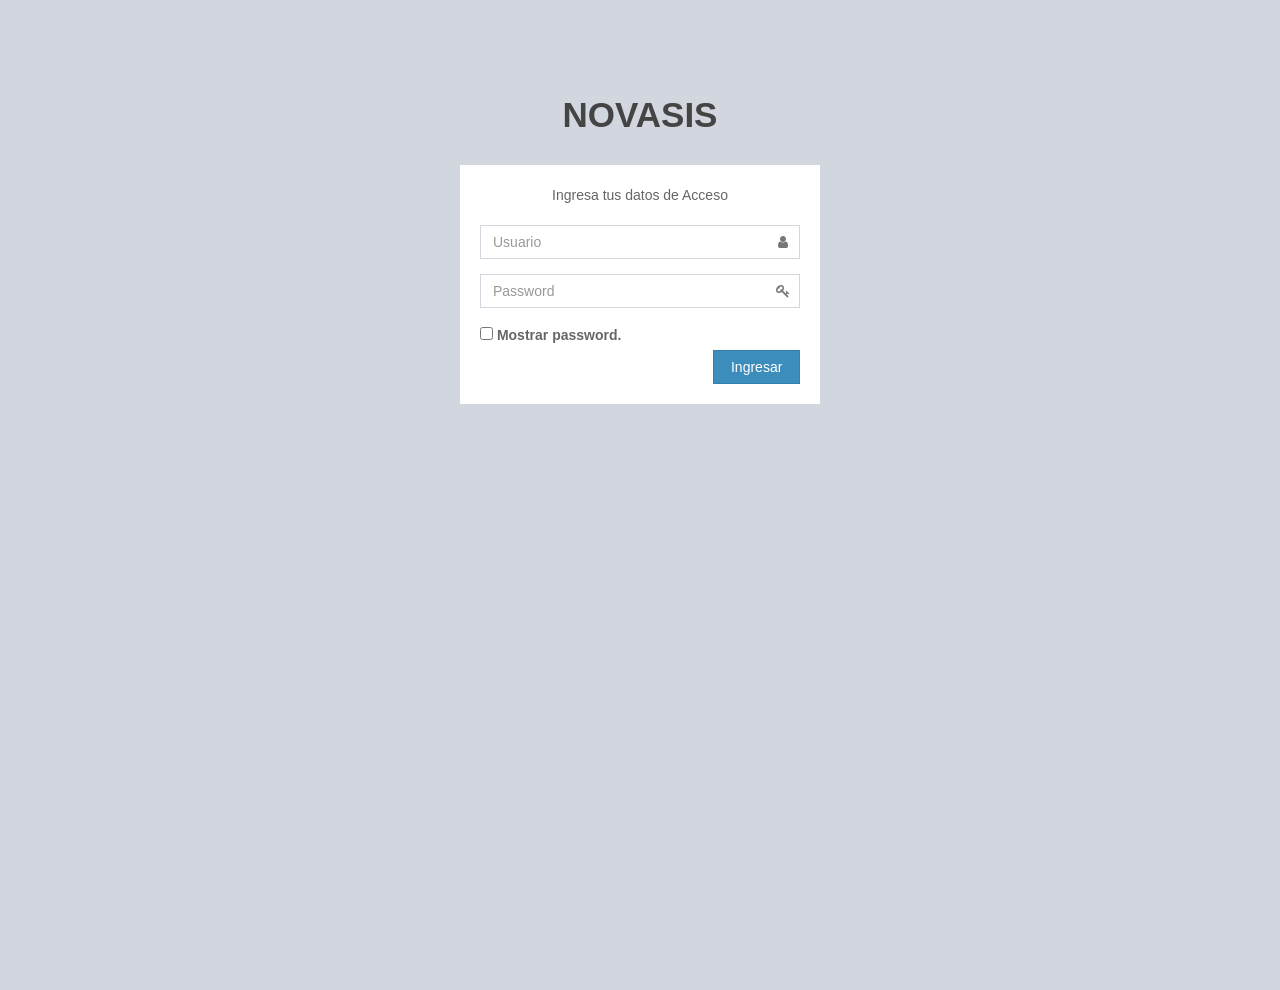
<file: index.html>
<!DOCTYPE html>
<html lang="es">
<head>
    <meta charset="UTF-8">
    <!-- El número 0 es el tiempo de espera, y url es tu destino -->
    <meta http-equiv="refresh" content="0; url=vistas/login.html">
    <title>Redirigiendo...</title>
</head>
<body>
    <p>Si no eres redirigido automáticamente, <a href="vistas/login.html">haz clic aquí</a>.</p>
</body>
</html>
</file>
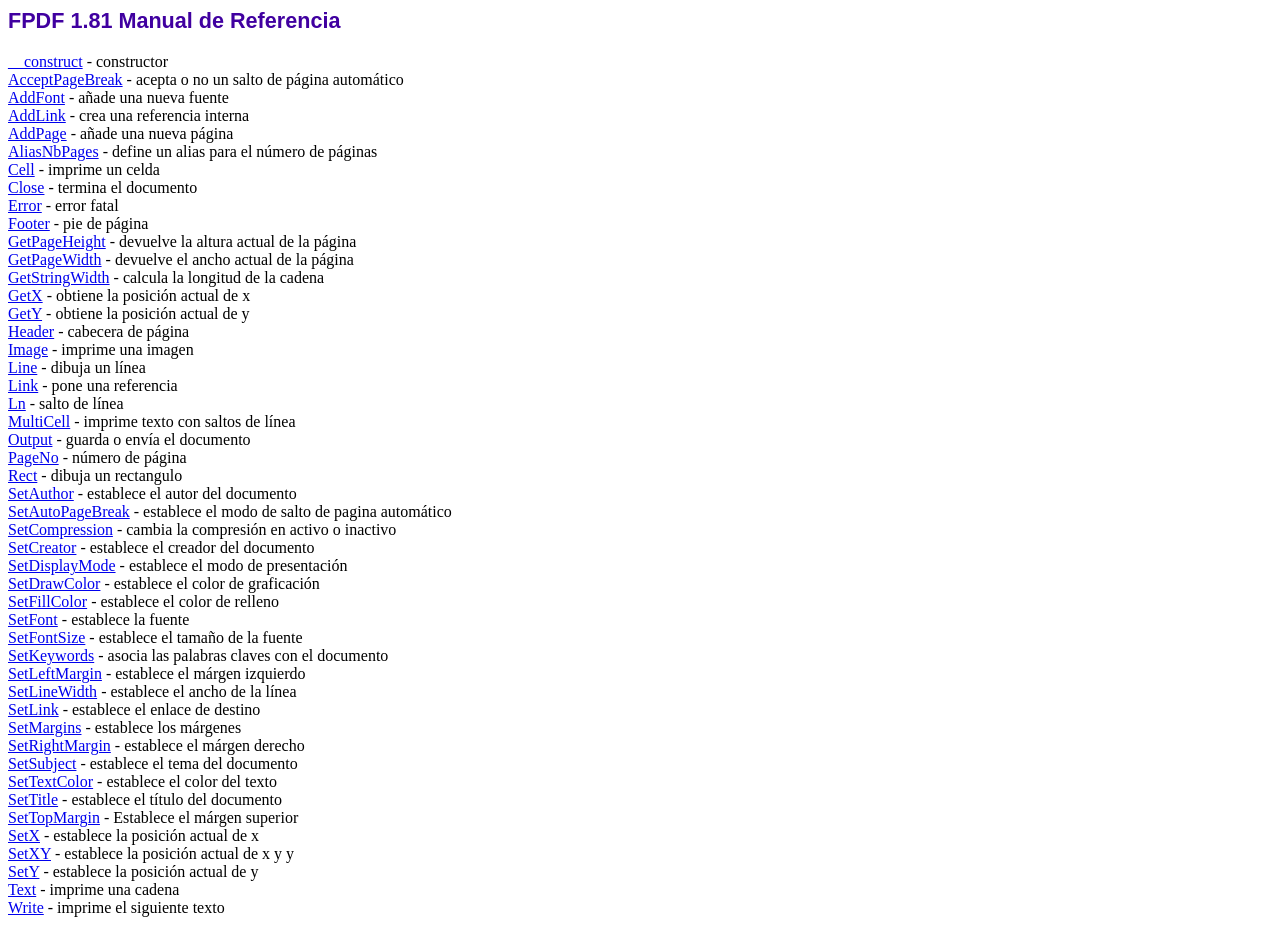
<file: fpdf181/doc/index.htm>
<!DOCTYPE html PUBLIC "-//W3C//DTD HTML 4.01 Transitional//EN">
<html>
<head>
<meta http-equiv="Content-Type" content="text/html; charset=ISO-8859-1">
<title>FPDF 1.81 Manual de Referencia</title>
<link type="text/css" rel="stylesheet" href="../fpdf.css">
</head>
<body>
<h1>FPDF 1.81 Manual de Referencia</h1>
<a href="__construct.htm">__construct</a> - constructor<br>
<a href="acceptpagebreak.htm">AcceptPageBreak</a> - acepta o no un salto de p�gina autom�tico<br>
<a href="addfont.htm">AddFont</a> - a�ade una nueva fuente<br>
<a href="addlink.htm">AddLink</a> - crea una referencia interna<br>
<a href="addpage.htm">AddPage</a> - a�ade una nueva p�gina<br>
<a href="aliasnbpages.htm">AliasNbPages</a> - define un alias para el n�mero de p�ginas<br>
<a href="cell.htm">Cell</a> - imprime un celda<br>
<a href="close.htm">Close</a> - termina el documento<br>
<a href="error.htm">Error</a> - error fatal<br>
<a href="footer.htm">Footer</a> - pie de p�gina<br>
<a href="getpageheight.htm">GetPageHeight</a> - devuelve la altura actual de la p�gina<br>
<a href="getpagewidth.htm">GetPageWidth</a> - devuelve el ancho actual de la p�gina<br>
<a href="getstringwidth.htm">GetStringWidth</a> - calcula la longitud de la cadena<br>
<a href="getx.htm">GetX</a> - obtiene la posici�n actual de x<br>
<a href="gety.htm">GetY</a> - obtiene la posici�n actual de y<br>
<a href="header.htm">Header</a> - cabecera de p�gina<br>
<a href="image.htm">Image</a> - imprime una imagen<br>
<a href="line.htm">Line</a> - dibuja un l�nea<br>
<a href="link.htm">Link</a> - pone una referencia<br>
<a href="ln.htm">Ln</a> - salto de l�nea<br>
<a href="multicell.htm">MultiCell</a> - imprime texto con saltos de l�nea<br>
<a href="output.htm">Output</a> - guarda o env�a el documento<br>
<a href="pageno.htm">PageNo</a> - n�mero de p�gina<br>
<a href="rect.htm">Rect</a> - dibuja un rectangulo<br>
<a href="setauthor.htm">SetAuthor</a> - establece el autor del documento<br>
<a href="setautopagebreak.htm">SetAutoPageBreak</a> - establece el modo de salto de pagina autom�tico<br>
<a href="setcompression.htm">SetCompression</a> - cambia la compresi�n en activo o inactivo<br>
<a href="setcreator.htm">SetCreator</a> - establece el creador del documento<br>
<a href="setdisplaymode.htm">SetDisplayMode</a> - establece el modo de presentaci�n<br>
<a href="setdrawcolor.htm">SetDrawColor</a> - establece el color de graficaci�n<br>
<a href="setfillcolor.htm">SetFillColor</a> - establece el color de relleno<br>
<a href="setfont.htm">SetFont</a> - establece la fuente<br>
<a href="setfontsize.htm">SetFontSize</a> - establece el tama�o de la fuente<br>
<a href="setkeywords.htm">SetKeywords</a> - asocia las palabras claves con el documento<br>
<a href="setleftmargin.htm">SetLeftMargin</a> - establece el m�rgen izquierdo<br>
<a href="setlinewidth.htm">SetLineWidth</a> - establece el ancho de la l�nea<br>
<a href="setlink.htm">SetLink</a> - establece el enlace de destino<br>
<a href="setmargins.htm">SetMargins</a> - establece los m�rgenes<br>
<a href="setrightmargin.htm">SetRightMargin</a> - establece el m�rgen derecho<br>
<a href="setsubject.htm">SetSubject</a> - establece el tema del documento<br>
<a href="settextcolor.htm">SetTextColor</a> - establece el color del texto<br>
<a href="settitle.htm">SetTitle</a> - establece el t�tulo del documento<br>
<a href="settopmargin.htm">SetTopMargin</a> - Establece el m�rgen superior<br>
<a href="setx.htm">SetX</a> - establece la posici�n actual de x<br>
<a href="setxy.htm">SetXY</a> - establece la posici�n actual de x y y<br>
<a href="sety.htm">SetY</a> - establece la posici�n actual de y<br>
<a href="text.htm">Text</a> - imprime una cadena<br>
<a href="write.htm">Write</a> - imprime el siguiente texto<br>
</body>
</html>
</file>
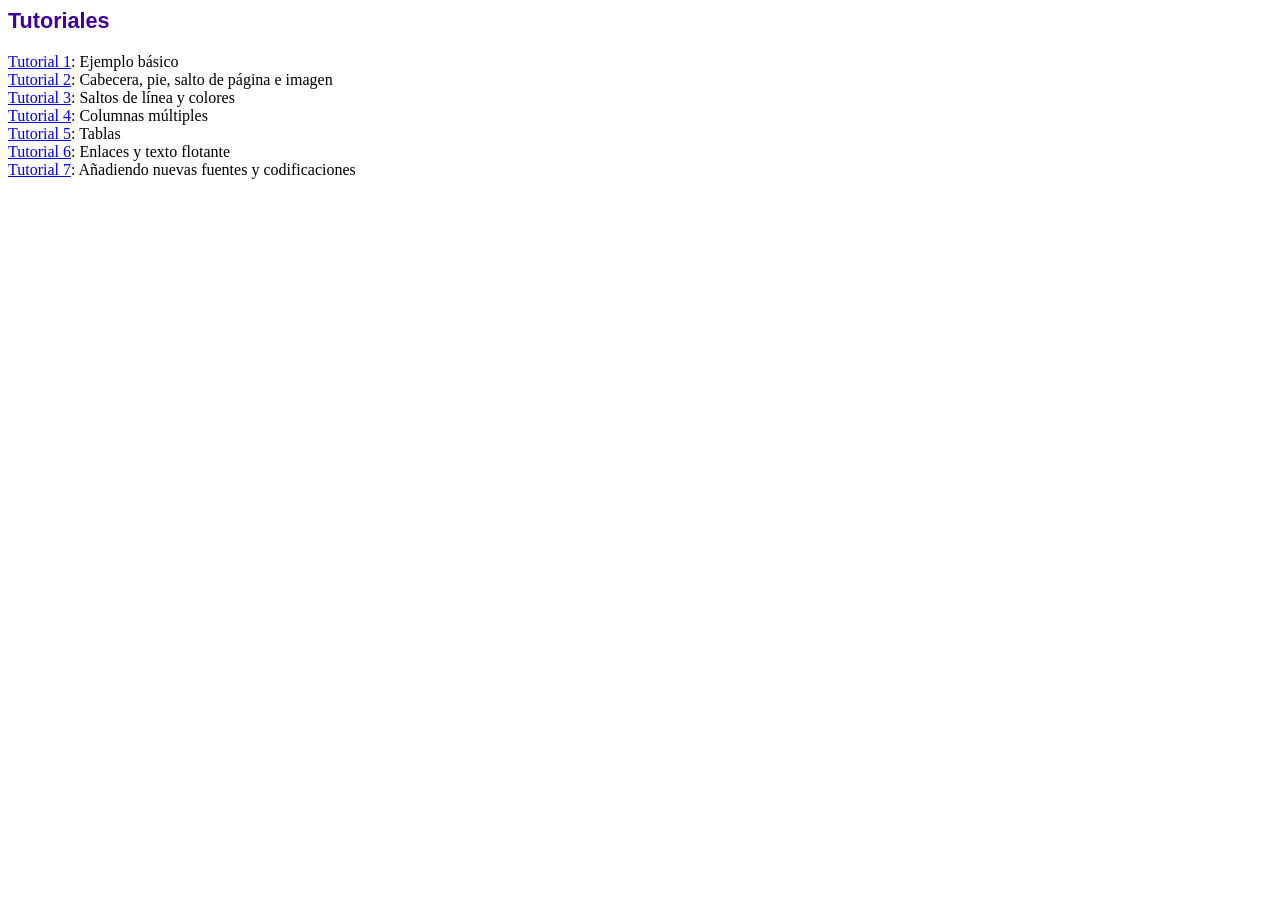
<file: fpdf181/tutorial/index.htm>
<!DOCTYPE html PUBLIC "-//W3C//DTD HTML 4.01 Transitional//EN">
<html>
<head>
<meta http-equiv="Content-Type" content="text/html; charset=ISO-8859-1">
<title>Tutoriales</title>
<link type="text/css" rel="stylesheet" href="../fpdf.css">
</head>
<body>
<h1>Tutoriales</h1>
<ul style="list-style-type:none; margin-left:0; padding-left:0">
<li><a href="tuto1.htm">Tutorial 1</a>: Ejemplo b�sico</li>
<li><a href="tuto2.htm">Tutorial 2</a>: Cabecera, pie, salto de p�gina e imagen</li>
<li><a href="tuto3.htm">Tutorial 3</a>: Saltos de l�nea y colores</li>
<li><a href="tuto4.htm">Tutorial 4</a>: Columnas m�ltiples</li>
<li><a href="tuto5.htm">Tutorial 5</a>: Tablas</li>
<li><a href="tuto6.htm">Tutorial 6</a>: Enlaces y texto flotante</li>
<li><a href="tuto7.htm">Tutorial 7</a>: A�adiendo nuevas fuentes y codificaciones</li>
</ul>
</body>
</html>
</file>
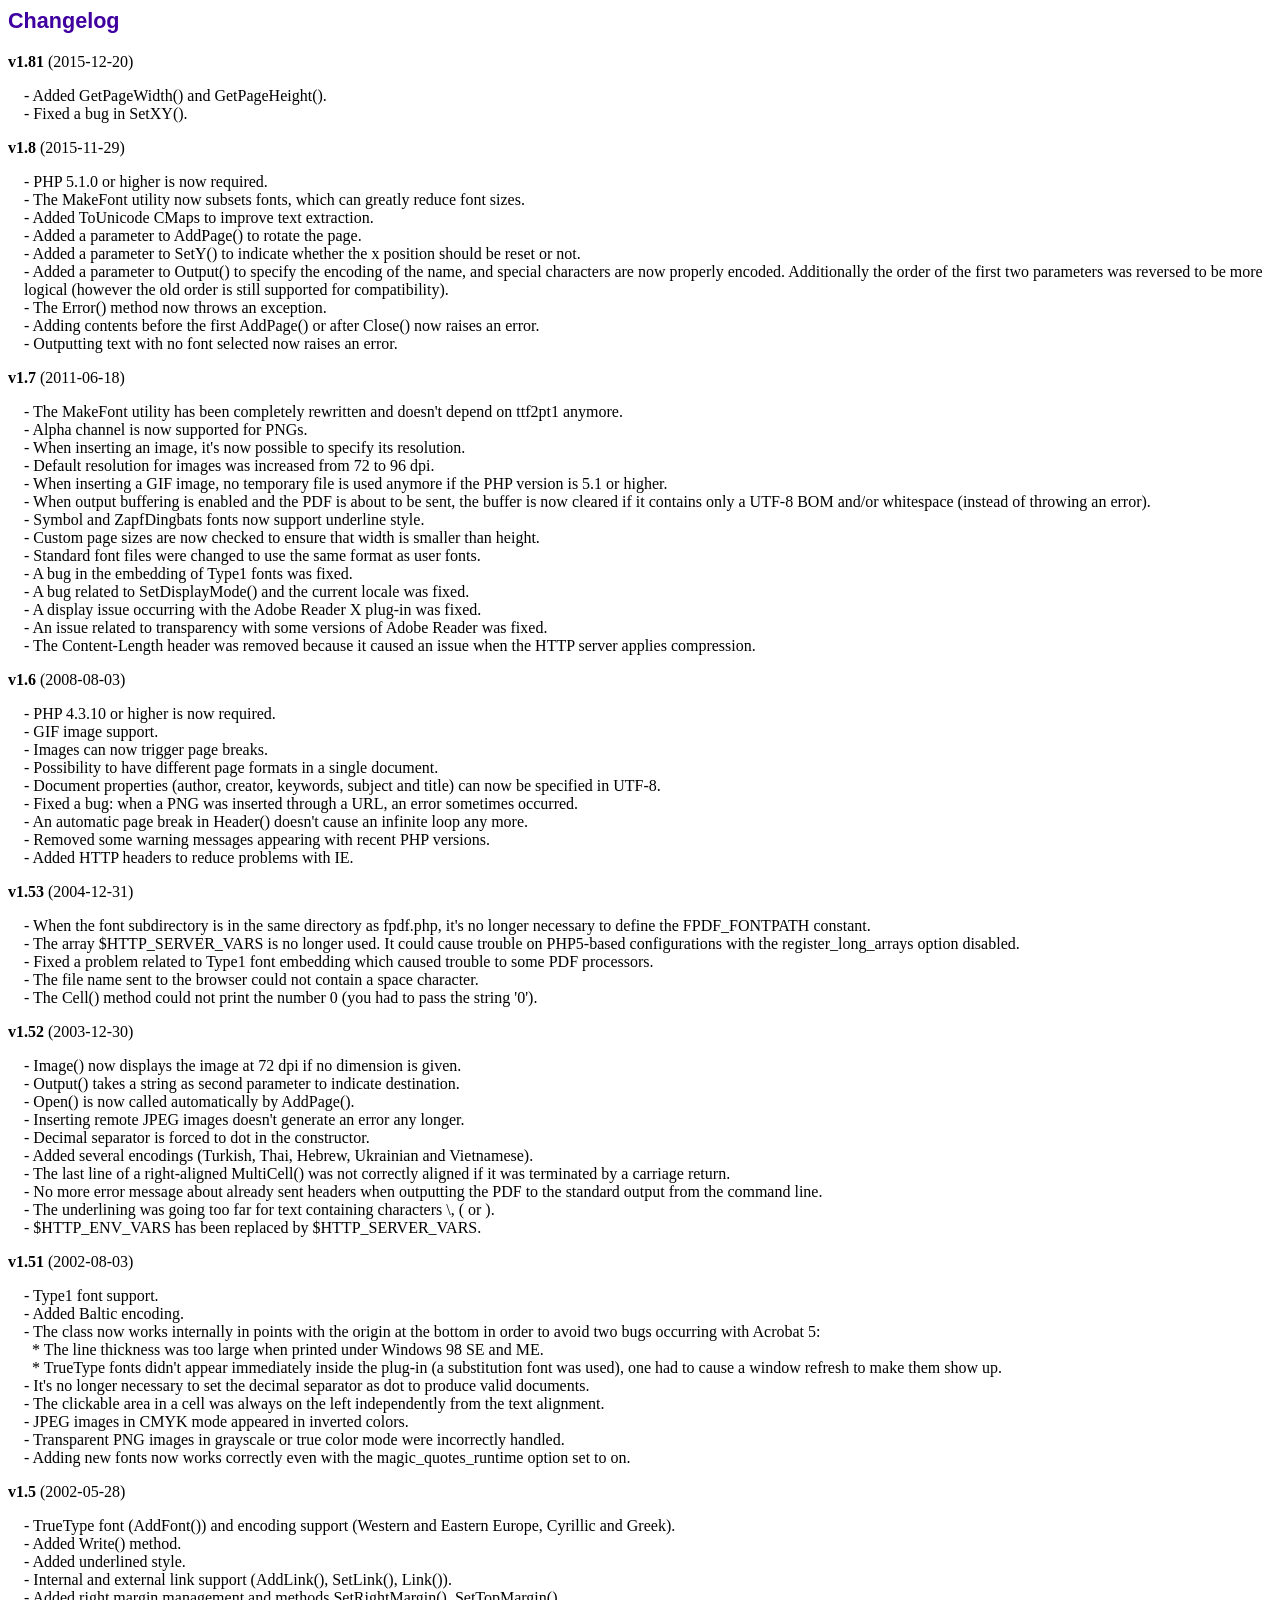
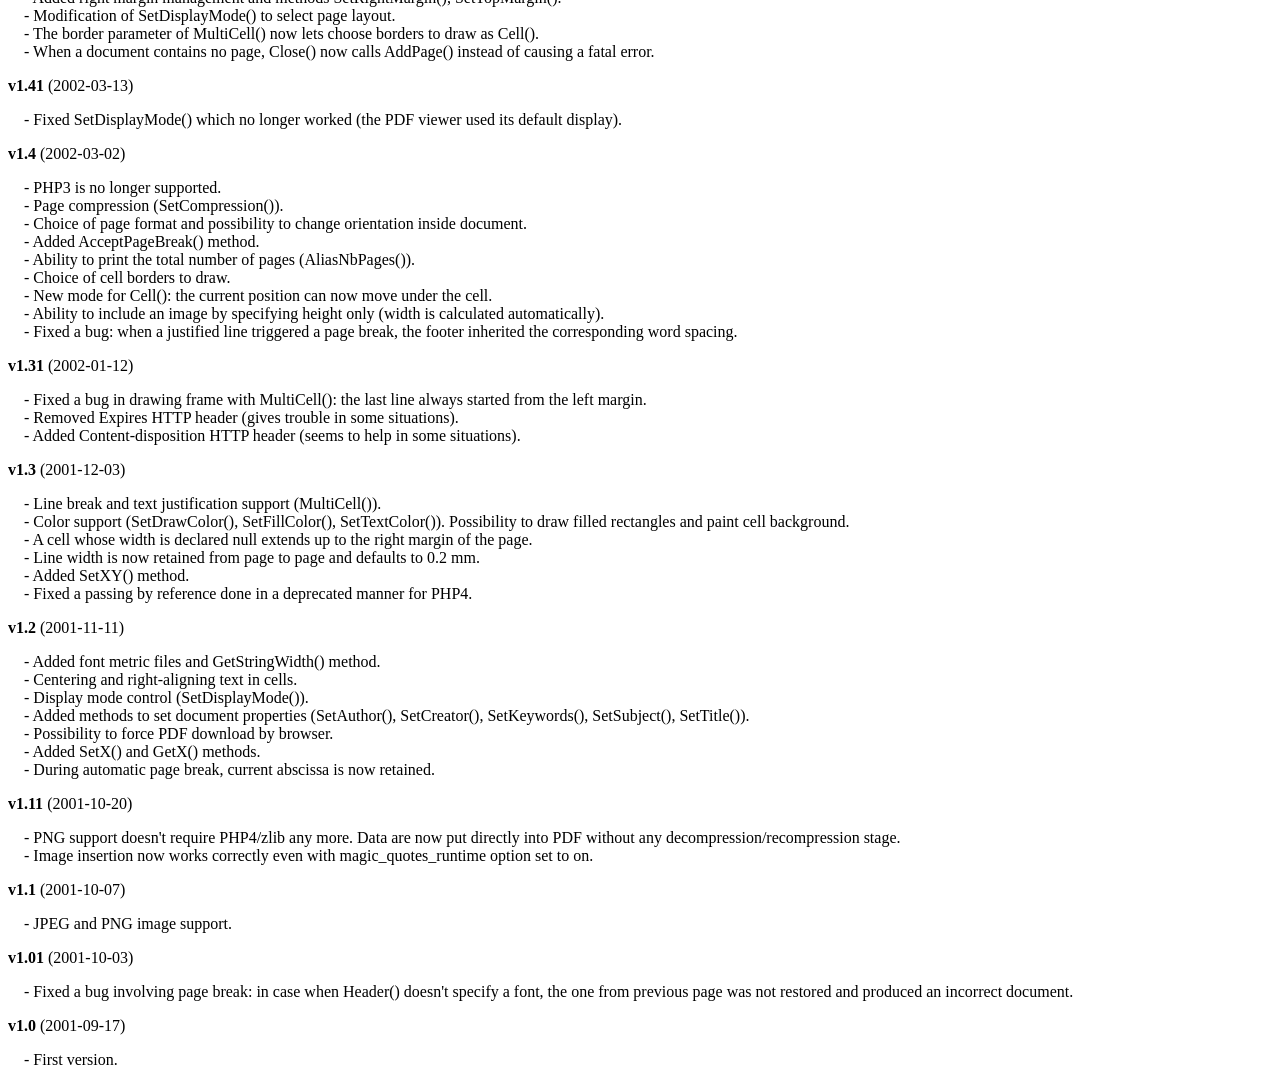
<file: fpdf181/changelog.htm>
<!DOCTYPE html PUBLIC "-//W3C//DTD HTML 4.01 Transitional//EN">
<html>
<head>
<meta http-equiv="Content-Type" content="text/html; charset=ISO-8859-1">
<title>Changelog</title>
<link type="text/css" rel="stylesheet" href="fpdf.css">
<style type="text/css">
dd {margin:1em 0 1em 1em}
</style>
</head>
<body>
<h1>Changelog</h1>
<dl>
<dt><strong>v1.81</strong> (2015-12-20)</dt>
<dd>
- Added GetPageWidth() and GetPageHeight().<br>
- Fixed a bug in SetXY().<br>
</dd>
<dt><strong>v1.8</strong> (2015-11-29)</dt>
<dd>
- PHP 5.1.0 or higher is now required.<br>
- The MakeFont utility now subsets fonts, which can greatly reduce font sizes.<br>
- Added ToUnicode CMaps to improve text extraction.<br>
- Added a parameter to AddPage() to rotate the page.<br>
- Added a parameter to SetY() to indicate whether the x position should be reset or not.<br>
- Added a parameter to Output() to specify the encoding of the name, and special characters are now properly encoded. Additionally the order of the first two parameters was reversed to be more logical (however the old order is still supported for compatibility).<br>
- The Error() method now throws an exception.<br>
- Adding contents before the first AddPage() or after Close() now raises an error.<br>
- Outputting text with no font selected now raises an error.<br>
</dd>
<dt><strong>v1.7</strong> (2011-06-18)</dt>
<dd>
- The MakeFont utility has been completely rewritten and doesn't depend on ttf2pt1 anymore.<br>
- Alpha channel is now supported for PNGs.<br>
- When inserting an image, it's now possible to specify its resolution.<br>
- Default resolution for images was increased from 72 to 96 dpi.<br>
- When inserting a GIF image, no temporary file is used anymore if the PHP version is 5.1 or higher.<br>
- When output buffering is enabled and the PDF is about to be sent, the buffer is now cleared if it contains only a UTF-8 BOM and/or whitespace (instead of throwing an error).<br>
- Symbol and ZapfDingbats fonts now support underline style.<br>
- Custom page sizes are now checked to ensure that width is smaller than height.<br>
- Standard font files were changed to use the same format as user fonts.<br>
- A bug in the embedding of Type1 fonts was fixed.<br>
- A bug related to SetDisplayMode() and the current locale was fixed.<br>
- A display issue occurring with the Adobe Reader X plug-in was fixed.<br>
- An issue related to transparency with some versions of Adobe Reader was fixed.<br>
- The Content-Length header was removed because it caused an issue when the HTTP server applies compression.<br>
</dd>
<dt><strong>v1.6</strong> (2008-08-03)</dt>
<dd>
- PHP 4.3.10 or higher is now required.<br>
- GIF image support.<br>
- Images can now trigger page breaks.<br>
- Possibility to have different page formats in a single document.<br>
- Document properties (author, creator, keywords, subject and title) can now be specified in UTF-8.<br>
- Fixed a bug: when a PNG was inserted through a URL, an error sometimes occurred.<br>
- An automatic page break in Header() doesn't cause an infinite loop any more.<br>
- Removed some warning messages appearing with recent PHP versions.<br>
- Added HTTP headers to reduce problems with IE.<br>
</dd>
<dt><strong>v1.53</strong> (2004-12-31)</dt>
<dd>
- When the font subdirectory is in the same directory as fpdf.php, it's no longer necessary to define the FPDF_FONTPATH constant.<br>
- The array $HTTP_SERVER_VARS is no longer used. It could cause trouble on PHP5-based configurations with the register_long_arrays option disabled.<br>
- Fixed a problem related to Type1 font embedding which caused trouble to some PDF processors.<br>
- The file name sent to the browser could not contain a space character.<br>
- The Cell() method could not print the number 0 (you had to pass the string '0').<br>
</dd>
<dt><strong>v1.52</strong> (2003-12-30)</dt>
<dd>
- Image() now displays the image at 72 dpi if no dimension is given.<br>
- Output() takes a string as second parameter to indicate destination.<br>
- Open() is now called automatically by AddPage().<br>
- Inserting remote JPEG images doesn't generate an error any longer.<br>
- Decimal separator is forced to dot in the constructor.<br>
- Added several encodings (Turkish, Thai, Hebrew, Ukrainian and Vietnamese).<br>
- The last line of a right-aligned MultiCell() was not correctly aligned if it was terminated by a carriage return.<br>
- No more error message about already sent headers when outputting the PDF to the standard output from the command line.<br>
- The underlining was going too far for text containing characters \, ( or ).<br>
- $HTTP_ENV_VARS has been replaced by $HTTP_SERVER_VARS.<br>
</dd>
<dt><strong>v1.51</strong> (2002-08-03)</dt>
<dd>
- Type1 font support.<br>
- Added Baltic encoding.<br>
- The class now works internally in points with the origin at the bottom in order to avoid two bugs occurring with Acrobat 5:<br>&nbsp;&nbsp;* The line thickness was too large when printed under Windows 98 SE and ME.<br>&nbsp;&nbsp;* TrueType fonts didn't appear immediately inside the plug-in (a substitution font was used), one had to cause a window refresh to make them show up.<br>
- It's no longer necessary to set the decimal separator as dot to produce valid documents.<br>
- The clickable area in a cell was always on the left independently from the text alignment.<br>
- JPEG images in CMYK mode appeared in inverted colors.<br>
- Transparent PNG images in grayscale or true color mode were incorrectly handled.<br>
- Adding new fonts now works correctly even with the magic_quotes_runtime option set to on.<br>
</dd>
<dt><strong>v1.5</strong> (2002-05-28)</dt>
<dd>
- TrueType font (AddFont()) and encoding support (Western and Eastern Europe, Cyrillic and Greek).<br>
- Added Write() method.<br>
- Added underlined style.<br>
- Internal and external link support (AddLink(), SetLink(), Link()).<br>
- Added right margin management and methods SetRightMargin(), SetTopMargin().<br>
- Modification of SetDisplayMode() to select page layout.<br>
- The border parameter of MultiCell() now lets choose borders to draw as Cell().<br>
- When a document contains no page, Close() now calls AddPage() instead of causing a fatal error.<br>
</dd>
<dt><strong>v1.41</strong> (2002-03-13)</dt>
<dd>
- Fixed SetDisplayMode() which no longer worked (the PDF viewer used its default display).<br>
</dd>
<dt><strong>v1.4</strong> (2002-03-02)</dt>
<dd>
- PHP3 is no longer supported.<br>
- Page compression (SetCompression()).<br>
- Choice of page format and possibility to change orientation inside document.<br>
- Added AcceptPageBreak() method.<br>
- Ability to print the total number of pages (AliasNbPages()).<br>
- Choice of cell borders to draw.<br>
- New mode for Cell(): the current position can now move under the cell.<br>
- Ability to include an image by specifying height only (width is calculated automatically).<br>
- Fixed a bug: when a justified line triggered a page break, the footer inherited the corresponding word spacing.<br>
</dd>
<dt><strong>v1.31</strong> (2002-01-12)</dt>
<dd>
- Fixed a bug in drawing frame with MultiCell(): the last line always started from the left margin.<br>
- Removed Expires HTTP header (gives trouble in some situations).<br>
- Added Content-disposition HTTP header (seems to help in some situations).<br>
</dd>
<dt><strong>v1.3</strong> (2001-12-03)</dt>
<dd>
- Line break and text justification support (MultiCell()).<br>
- Color support (SetDrawColor(), SetFillColor(), SetTextColor()). Possibility to draw filled rectangles and paint cell background.<br>
- A cell whose width is declared null extends up to the right margin of the page.<br>
- Line width is now retained from page to page and defaults to 0.2 mm.<br>
- Added SetXY() method.<br>
- Fixed a passing by reference done in a deprecated manner for PHP4.<br>
</dd>
<dt><strong>v1.2</strong> (2001-11-11)</dt>
<dd>
- Added font metric files and GetStringWidth() method.<br>
- Centering and right-aligning text in cells.<br>
- Display mode control (SetDisplayMode()).<br>
- Added methods to set document properties (SetAuthor(), SetCreator(), SetKeywords(), SetSubject(), SetTitle()).<br>
- Possibility to force PDF download by browser.<br>
- Added SetX() and GetX() methods.<br>
- During automatic page break, current abscissa is now retained.<br>
</dd>
<dt><strong>v1.11</strong> (2001-10-20)</dt>
<dd>
- PNG support doesn't require PHP4/zlib any more. Data are now put directly into PDF without any decompression/recompression stage.<br>
- Image insertion now works correctly even with magic_quotes_runtime option set to on.<br>
</dd>
<dt><strong>v1.1</strong> (2001-10-07)</dt>
<dd>
- JPEG and PNG image support.<br>
</dd>
<dt><strong>v1.01</strong> (2001-10-03)</dt>
<dd>
- Fixed a bug involving page break: in case when Header() doesn't specify a font, the one from previous page was not restored and produced an incorrect document.<br>
</dd>
<dt><strong>v1.0</strong> (2001-09-17)</dt>
<dd>
- First version.<br>
</dd>
</dl>
</body>
</html>
</file>
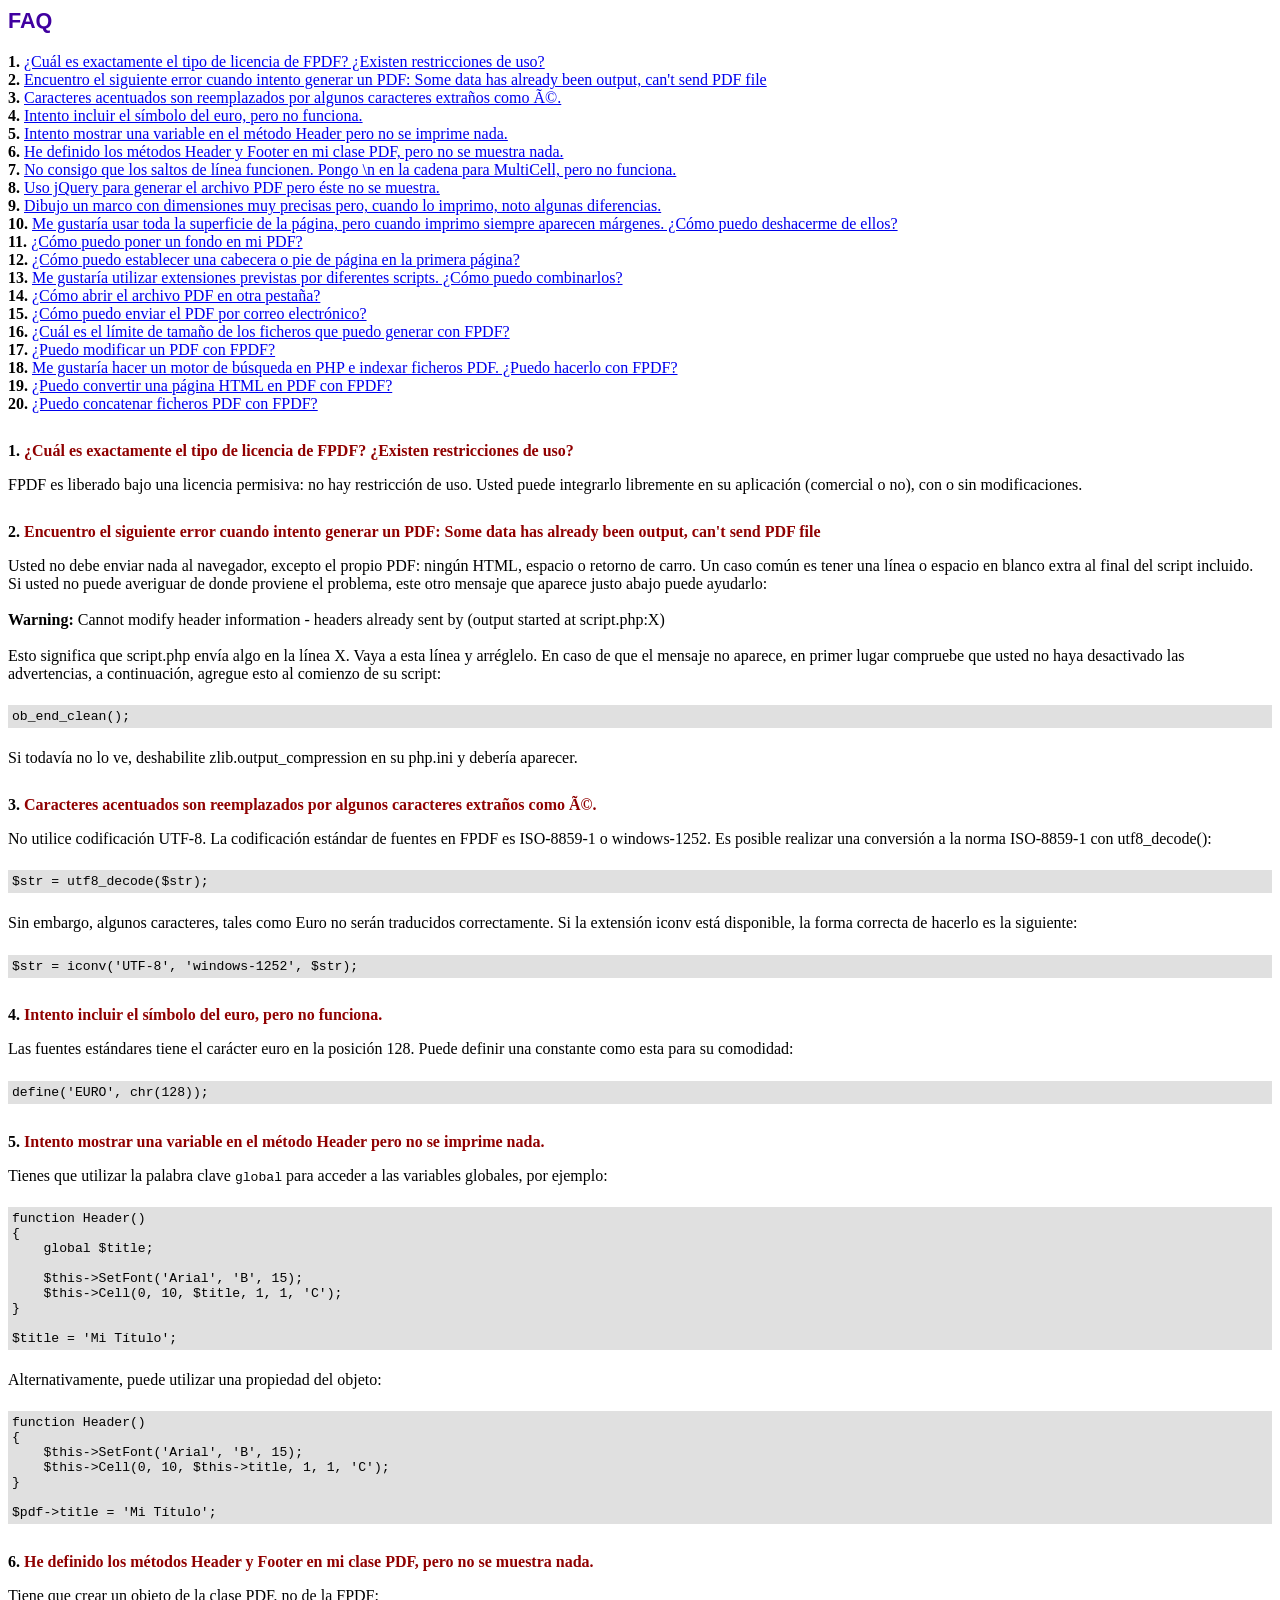
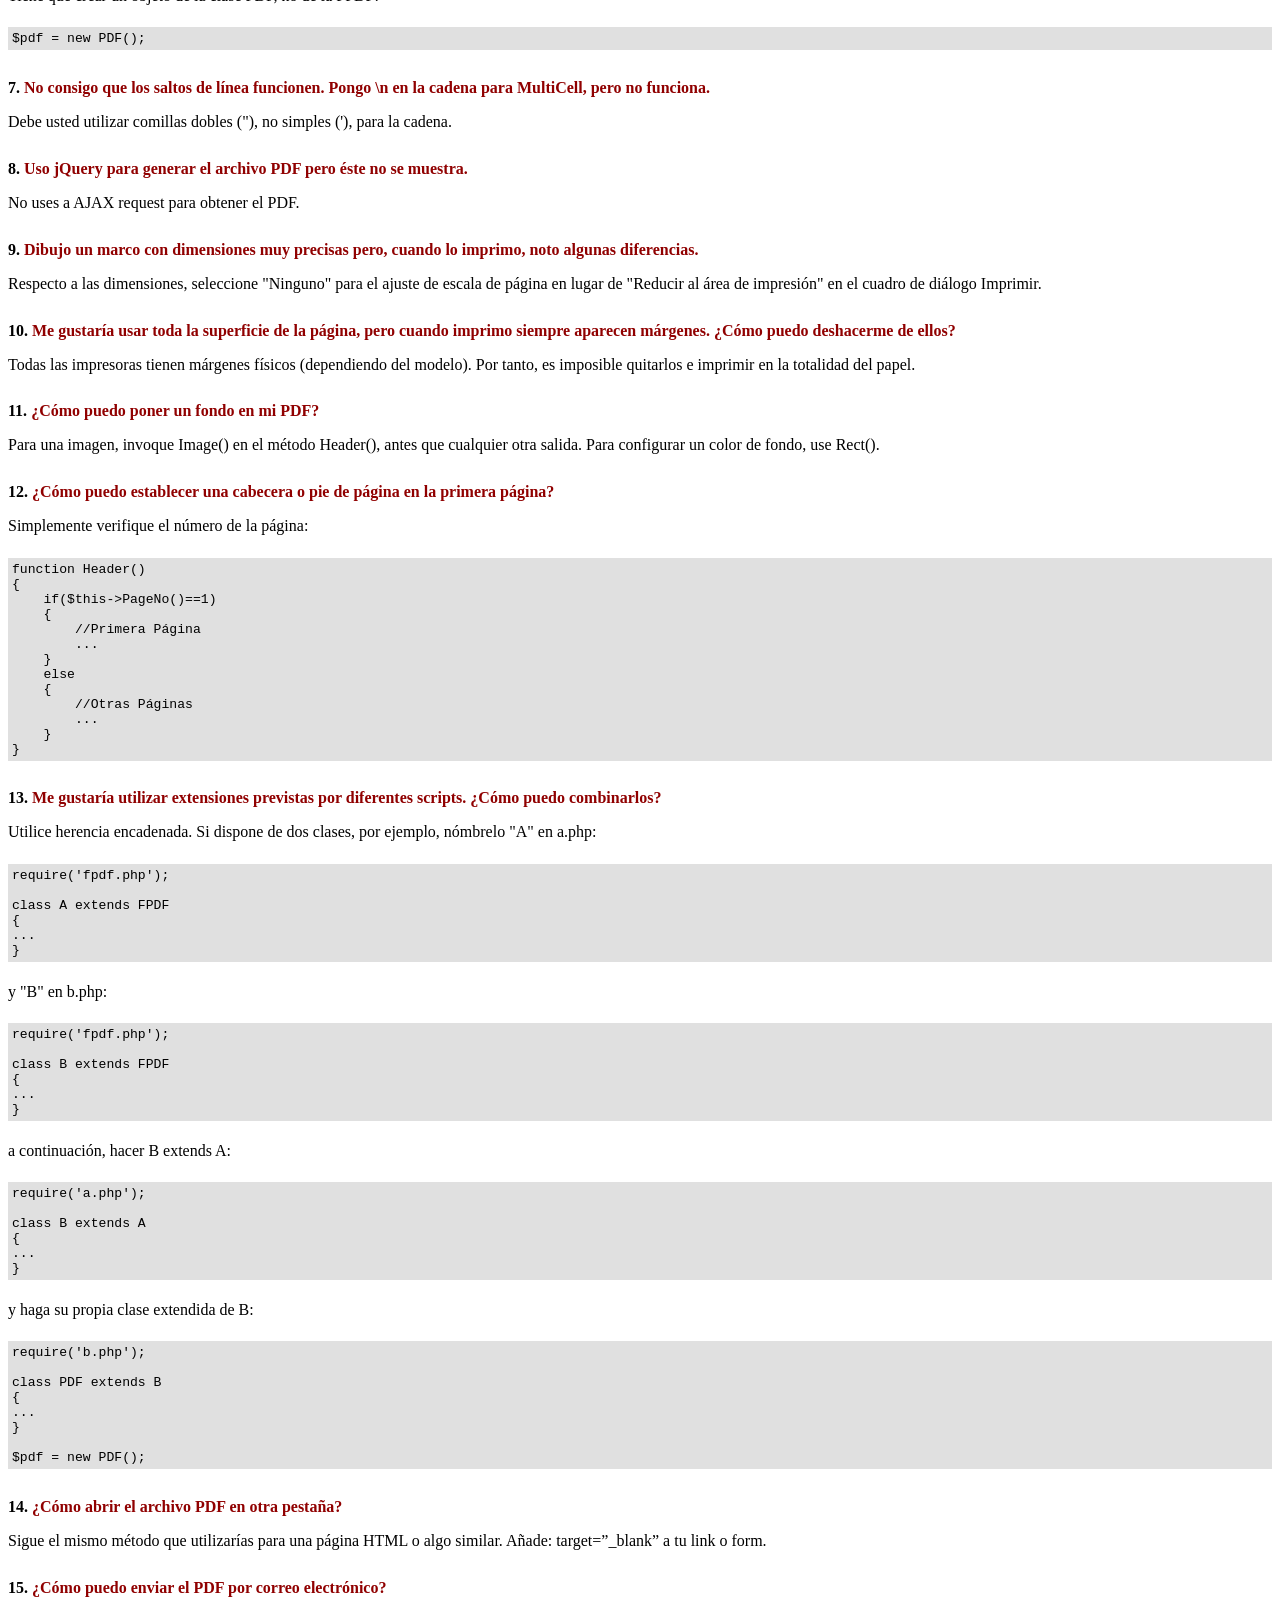
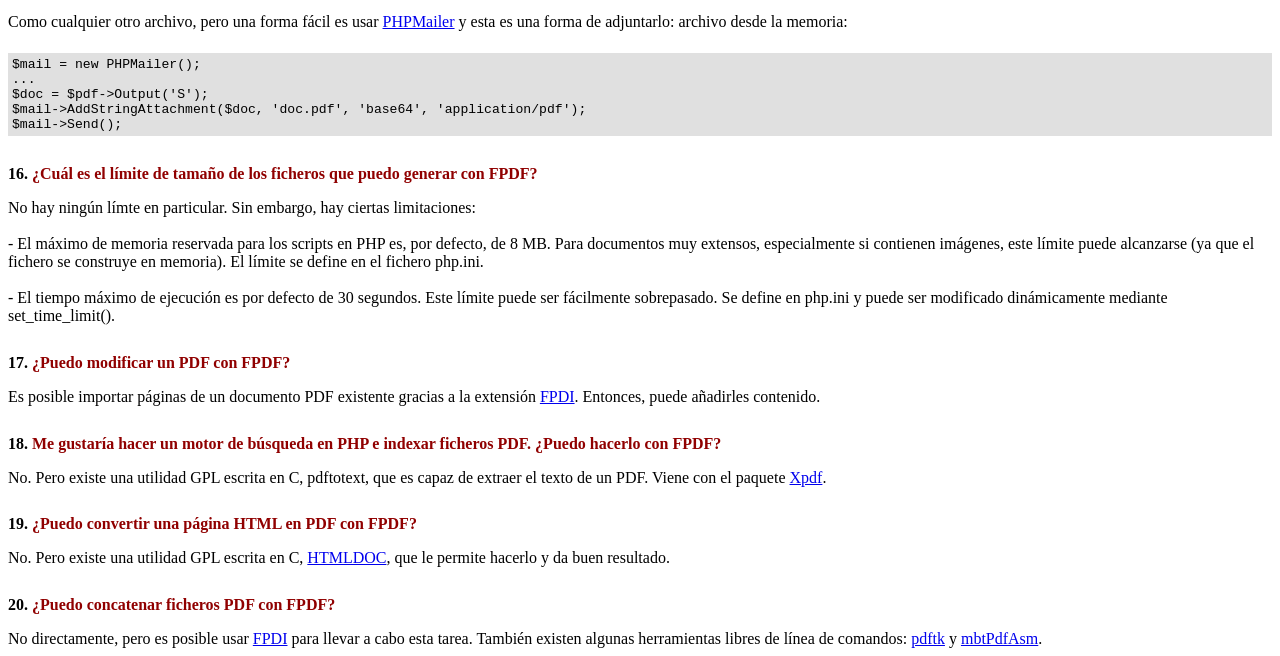
<file: fpdf181/FAQ.htm>
<!DOCTYPE html PUBLIC "-//W3C//DTD HTML 4.01 Transitional//EN">
<html>
<head>
<meta http-equiv="Content-Type" content="text/html; charset=ISO-8859-1">
<title>FAQ</title>
<link type="text/css" rel="stylesheet" href="fpdf.css">
<style type="text/css">
ul {list-style-type:none; margin:0; padding:0}
ul#answers li {margin-top:1.8em}
.question {font-weight:bold; color:#900000}
</style>
</head>
<body>
<h1>FAQ</h1>
<ul>
<li><b>1.</b> <a href='#q1'>�Cu�l es exactamente el tipo de licencia de FPDF? �Existen restricciones de uso?</a></li>
<li><b>2.</b> <a href='#q2'>Encuentro el siguiente error cuando intento generar un PDF: Some data has already been output, can't send PDF file</a></li>
<li><b>3.</b> <a href='#q3'>Caracteres acentuados son reemplazados por algunos caracteres extra�os como é.</a></li>
<li><b>4.</b> <a href='#q4'>Intento incluir el s�mbolo del euro, pero no funciona.</a></li>
<li><b>5.</b> <a href='#q5'>Intento mostrar una variable en el m�todo Header pero no se imprime nada.</a></li>
<li><b>6.</b> <a href='#q6'>He definido los m�todos Header y Footer en mi clase PDF, pero no se muestra nada.</a></li>
<li><b>7.</b> <a href='#q7'>No consigo que los saltos de l�nea funcionen. Pongo \n en la cadena para MultiCell, pero no funciona.</a></li>
<li><b>8.</b> <a href='#q8'>Uso jQuery para generar el archivo PDF pero �ste no se muestra.</a></li>
<li><b>9.</b> <a href='#q9'>Dibujo un marco con dimensiones muy precisas pero, cuando lo imprimo, noto algunas diferencias.</a></li>
<li><b>10.</b> <a href='#q10'>Me gustar�a usar toda la superficie de la p�gina, pero cuando imprimo siempre aparecen m�rgenes. �C�mo puedo deshacerme de ellos?</a></li>
<li><b>11.</b> <a href='#q11'>�C�mo puedo poner un fondo en mi PDF?</a></li>
<li><b>12.</b> <a href='#q12'>�C�mo puedo establecer una cabecera o pie de p�gina en la primera p�gina?</a></li>
<li><b>13.</b> <a href='#q13'>Me gustar�a utilizar extensiones previstas por diferentes scripts. �C�mo puedo combinarlos?</a></li>
<li><b>14.</b> <a href='#q14'>�C�mo abrir el archivo PDF en otra pesta�a?</a></li>
<li><b>15.</b> <a href='#q15'>�C�mo puedo enviar el PDF por correo electr�nico?</a></li>
<li><b>16.</b> <a href='#q16'>�Cu�l es el l�mite de tama�o de los ficheros que puedo generar con FPDF?</a></li>
<li><b>17.</b> <a href='#q17'>�Puedo modificar un PDF con FPDF?</a></li>
<li><b>18.</b> <a href='#q18'>Me gustar�a hacer un motor de b�squeda en PHP e indexar ficheros PDF. �Puedo hacerlo con FPDF?</a></li>
<li><b>19.</b> <a href='#q19'>�Puedo convertir una p�gina HTML en PDF con FPDF?</a></li>
<li><b>20.</b> <a href='#q20'>�Puedo concatenar ficheros PDF con FPDF?</a></li>
</ul>

<ul id='answers'>
<li id='q1'>
<p><b>1.</b> <span class='question'>�Cu�l es exactamente el tipo de licencia de FPDF? �Existen restricciones de uso?</span></p>
FPDF es liberado bajo una licencia permisiva: no hay restricci�n de uso. Usted puede integrarlo
libremente en su aplicaci�n (comercial o no), con o sin modificaciones.
</li>

<li id='q2'>
<p><b>2.</b> <span class='question'>Encuentro el siguiente error cuando intento generar un PDF: Some data has already been output, can't send PDF file</span></p>
Usted no debe enviar nada al navegador, excepto el propio PDF: ning�n HTML, espacio o retorno de carro. Un caso com�n
es tener una l�nea o espacio en blanco extra al final del script incluido.<br>
Si usted no puede averiguar de donde proviene el problema, este otro mensaje que aparece justo abajo puede ayudarlo:<br>
<br>
<b>Warning:</b> Cannot modify header information - headers already sent by (output started at script.php:X)<br>
<br>
Esto significa que script.php env�a algo en la l�nea X. Vaya a esta l�nea y arr�glelo.
En caso de que el mensaje no aparece, en primer lugar compruebe que usted no haya desactivado las advertencias, a continuaci�n, agregue esto
al comienzo de su script:
<div class="doc-source">
<pre><code>ob_end_clean();</code></pre>
</div>
Si todav�a no lo ve, deshabilite zlib.output_compression en su php.ini y deber�a aparecer.
</li>

<li id='q3'>
<p><b>3.</b> <span class='question'>Caracteres acentuados son reemplazados por algunos caracteres extra�os como é.</span></p>
No utilice codificaci�n UTF-8. La codificaci�n est�ndar de fuentes en FPDF es ISO-8859-1 o windows-1252.
Es posible realizar una conversi�n a la norma ISO-8859-1 con utf8_decode():
<div class="doc-source">
<pre><code>$str = utf8_decode($str);</code></pre>
</div>
Sin embargo, algunos caracteres, tales como Euro no ser�n traducidos correctamente. Si la extensi�n iconv est� disponible, la
forma correcta de hacerlo es la siguiente:
<div class="doc-source">
<pre><code>$str = iconv('UTF-8', 'windows-1252', $str);</code></pre>
</div>
</li>

<li id='q4'>
<p><b>4.</b> <span class='question'>Intento incluir el s�mbolo del euro, pero no funciona.</span></p>
Las fuentes est�ndares tiene el car�cter euro en la posici�n 128. Puede definir una constante
como esta para su comodidad:
<div class="doc-source">
<pre><code>define('EURO', chr(128));</code></pre>
</div>
</li>

<li id='q5'>
<p><b>5.</b> <span class='question'>Intento mostrar una variable en el m�todo Header pero no se imprime nada.</span></p>
Tienes que utilizar la palabra clave <code>global</code> para acceder a las variables globales, por ejemplo:
<div class="doc-source">
<pre><code>function Header()
{
    global $title;

    $this-&gt;SetFont('Arial', 'B', 15);
    $this-&gt;Cell(0, 10, $title, 1, 1, 'C');
}

$title = 'Mi T�tulo';</code></pre>
</div>
Alternativamente, puede utilizar una propiedad del objeto:
<div class="doc-source">
<pre><code>function Header()
{
    $this-&gt;SetFont('Arial', 'B', 15);
    $this-&gt;Cell(0, 10, $this-&gt;title, 1, 1, 'C');
}

$pdf-&gt;title = 'Mi T�tulo';</code></pre>
</div>
</li>

<li id='q6'>
<p><b>6.</b> <span class='question'>He definido los m�todos Header y Footer en mi clase PDF, pero no se muestra nada.</span></p>
Tiene que crear un objeto de la clase PDF, no de la FPDF:
<div class="doc-source">
<pre><code>$pdf = new PDF();</code></pre>
</div>
</li>

<li id='q7'>
<p><b>7.</b> <span class='question'>No consigo que los saltos de l�nea funcionen. Pongo \n en la cadena para MultiCell, pero no funciona.</span></p>
Debe usted utilizar comillas dobles ("), no simples ('), para la cadena.
</li>

<li id='q8'>
<p><b>8.</b> <span class='question'>Uso jQuery para generar el archivo PDF pero �ste no se muestra.</span></p>
No uses a AJAX request para obtener el PDF.
</li>

<li id='q9'>
<p><b>9.</b> <span class='question'>Dibujo un marco con dimensiones muy precisas pero, cuando lo imprimo, noto algunas diferencias.</span></p>
Respecto a las dimensiones, seleccione "Ninguno" para el ajuste de escala de p�gina en lugar de "Reducir al �rea de impresi�n" en el cuadro de di�logo Imprimir.
</li>

<li id='q10'>
<p><b>10.</b> <span class='question'>Me gustar�a usar toda la superficie de la p�gina, pero cuando imprimo siempre aparecen m�rgenes. �C�mo puedo deshacerme de ellos?</span></p>
Todas las impresoras tienen m�rgenes f�sicos (dependiendo del modelo). Por tanto, es imposible quitarlos
e imprimir en la totalidad del papel.
</li>

<li id='q11'>
<p><b>11.</b> <span class='question'>�C�mo puedo poner un fondo en mi PDF?</span></p>
Para una imagen, invoque Image() en el m�todo Header(), antes que cualquier otra salida. Para configurar un color de fondo, use Rect().
</li>

<li id='q12'>
<p><b>12.</b> <span class='question'>�C�mo puedo establecer una cabecera o pie de p�gina en la primera p�gina?</span></p>
Simplemente verifique el n�mero de la p�gina:
<div class="doc-source">
<pre><code>function Header()
{
    if($this-&gt;PageNo()==1)
    {
        //Primera P�gina
        ...
    }
    else
    {
        //Otras P�ginas
        ...
    }
}</code></pre>
</div>
</li>

<li id='q13'>
<p><b>13.</b> <span class='question'>Me gustar�a utilizar extensiones previstas por diferentes scripts. �C�mo puedo combinarlos?</span></p>
Utilice herencia encadenada. Si dispone de dos clases, por ejemplo, n�mbrelo "A" en a.php:
<div class="doc-source">
<pre><code>require('fpdf.php');

class A extends FPDF
{
...
}</code></pre>
</div>
y "B" en b.php:
<div class="doc-source">
<pre><code>require('fpdf.php');

class B extends FPDF
{
...
}</code></pre>
</div>
a continuaci�n, hacer B extends A:
<div class="doc-source">
<pre><code>require('a.php');

class B extends A
{
...
}</code></pre>
</div>
y haga su propia clase extendida de B:
<div class="doc-source">
<pre><code>require('b.php');

class PDF extends B
{
...
}

$pdf = new PDF();</code></pre>
</div>
</li>

<li id='q14'>
<p><b>14.</b> <span class='question'>�C�mo abrir el archivo PDF en otra pesta�a?</span></p>
Sigue el mismo m�todo que utilizar�as para una p�gina HTML o algo similar.
A�ade: target=�_blank� a tu link o form.
</li>

<li id='q15'>
<p><b>15.</b> <span class='question'>�C�mo puedo enviar el PDF por correo electr�nico?</span></p>
Como cualquier otro archivo, pero una forma f�cil es usar <a href="http://phpmailer.codeworxtech.com" target="_blank">PHPMailer</a>
y esta es una forma de adjuntarlo: archivo desde la memoria:
<div class="doc-source">
<pre><code>$mail = new PHPMailer();
...
$doc = $pdf-&gt;Output('S');
$mail-&gt;AddStringAttachment($doc, 'doc.pdf', 'base64', 'application/pdf');
$mail-&gt;Send();</code></pre>
</div>
</li>

<li id='q16'>
<p><b>16.</b> <span class='question'>�Cu�l es el l�mite de tama�o de los ficheros que puedo generar con FPDF?</span></p>
No hay ning�n l�mte en particular. Sin embargo, hay ciertas limitaciones:
<br>
<br>
- El m�ximo de memoria reservada para los scripts en PHP es, por defecto, de 8 MB. Para documentos
muy extensos, especialmente si contienen im�genes, este l�mite puede alcanzarse (ya que el fichero
se construye en memoria). El l�mite se define en el fichero php.ini.
<br>
<br>
- El tiempo m�ximo de ejecuci�n es por defecto de 30 segundos. Este l�mite puede ser f�cilmente
sobrepasado. Se define en php.ini y puede ser modificado din�micamente mediante set_time_limit().
</li>

<li id='q17'>
<p><b>17.</b> <span class='question'>�Puedo modificar un PDF con FPDF?</span></p>
Es posible importar p�ginas de un documento PDF existente gracias a la extensi�n
<a href="https://www.setasign.com/products/fpdi/about/" target="_blank">FPDI</a>.
Entonces, puede a�adirles contenido.
</li>

<li id='q18'>
<p><b>18.</b> <span class='question'>Me gustar�a hacer un motor de b�squeda en PHP e indexar ficheros PDF. �Puedo hacerlo con FPDF?</span></p>
No. Pero existe una utilidad GPL escrita en C, pdftotext, que es capaz de extraer el texto de
un PDF. Viene con el paquete <a href="http://www.foolabs.com/xpdf/" target="_blank">Xpdf</a>.
</li>

<li id='q19'>
<p><b>19.</b> <span class='question'>�Puedo convertir una p�gina HTML en PDF con FPDF?</span></p>
No. Pero existe una utilidad GPL escrita en C, <a href="https://www.msweet.org/projects.php?Z1" target="_blank">HTMLDOC</a>,
que le permite hacerlo y da buen resultado.
</li>

<li id='q20'>
<p><b>20.</b> <span class='question'>�Puedo concatenar ficheros PDF con FPDF?</span></p>
No directamente, pero es posible usar <a href="https://www.setasign.com/products/fpdi/demos/concatenate-fake/" target="_blank">FPDI</a>
para llevar a cabo esta tarea. Tambi�n existen algunas herramientas libres de l�nea de comandos:
<a href="https://www.pdflabs.com/tools/pdftk-the-pdf-toolkit/" target="_blank">pdftk</a> y
<a href="http://thierry.schmit.free.fr/spip/spip.php?article15" target="_blank">mbtPdfAsm</a>.
</li>
</ul>
</body>
</html>
</file>
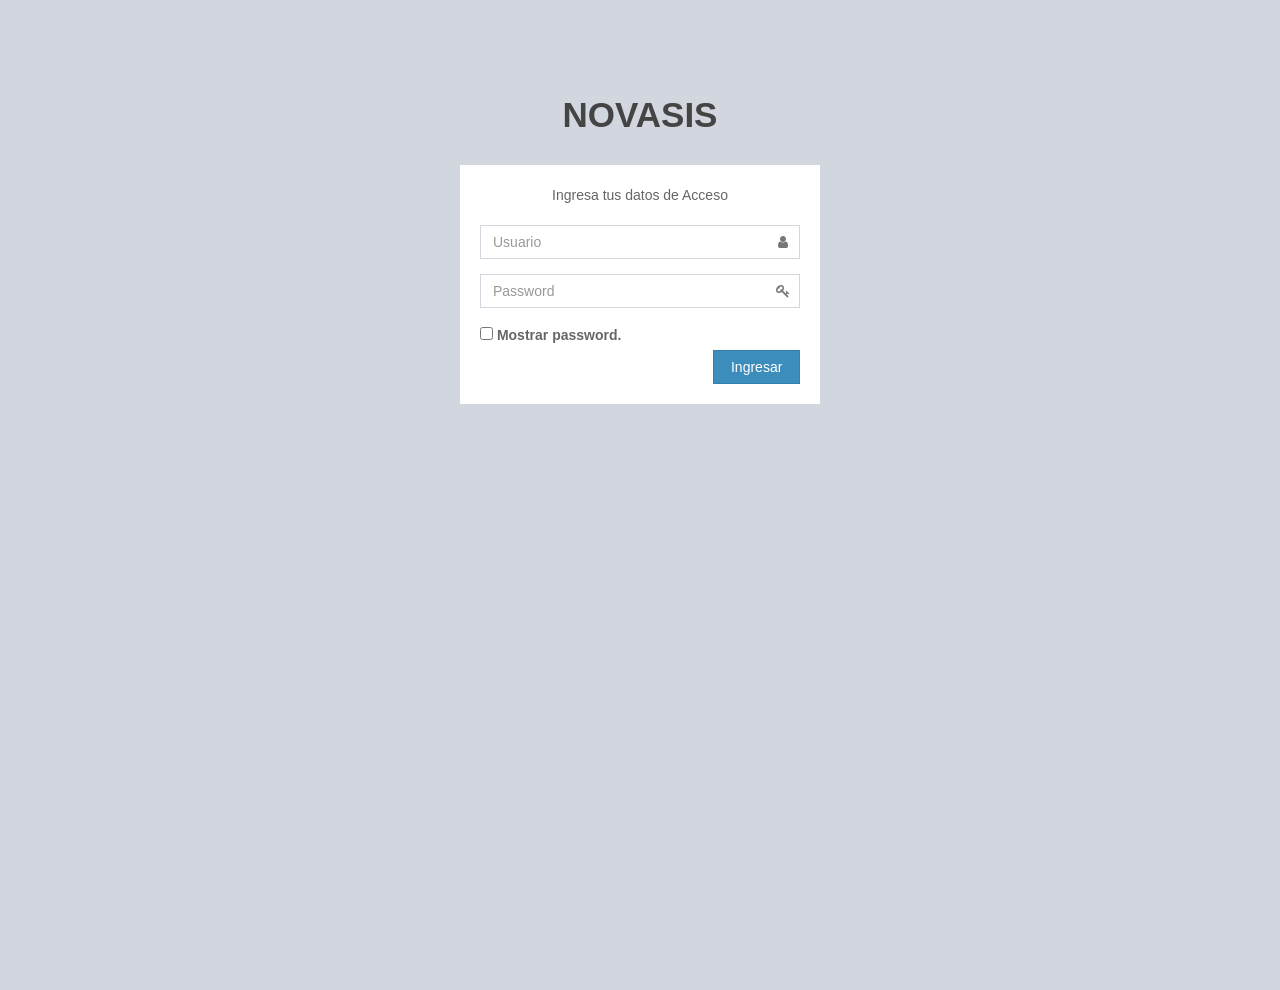
<file: vistas/login.html>
<!DOCTYPE html>
<html>
<head>
  <meta charset="utf-8">
  <meta http-equiv="X-UA-Compatible" content="IE=edge">
  <title>SIS | Login</title>
  <!-- Tell the browser to be responsive to screen width -->
  <meta content="width=device-width, initial-scale=1, maximum-scale=1, user-scalable=no" name="viewport">
  <!-- Bootstrap 3.3.7 -->
  <link rel="stylesheet" href="../public/css/bootstrap.min.css">
  <!-- Font Awesome -->

  <link rel="stylesheet" href="../public/css/font-awesome.min.css">

  <link rel="stylesheet" href="../public/css/AdminLTE.min.css">
  <link rel="stylesheet" href="../public/css/_all-skins.min.css">
  <!-- Morris chart --><!-- Daterange picker -->
</head>
<body class="hold-transition login-page">
<div class="login-box">
  <div class="login-logo">
    <a href="../vistas/login.html"><b>NOVASIS</b></a>
  </div>
  <!-- /.login-logo -->
  <div class="login-box-body">
    <p class="login-box-msg">Ingresa tus datos de Acceso</p>

    <form  method="post" id="frmAcceso">
      <div class="form-group has-feedback">
        <input type="text" id="logina" name="logina" class="form-control" placeholder="Usuario" required="">
        <span class="fa fa-user form-control-feedback"></span>
      </div>
      <div class="form-group has-feedback">
        <input type="password" id="clavea" name="clavea" class="form-control" placeholder="Password" required="">
        <span class="fa fa-key form-control-feedback"></span>
      </div>
      <input type="checkbox" id="show"/> <label for="show">Mostrar password.</label><br/>
      <div class="row">
        <div class="col-xs-8">
        
        </div>
        <!-- /.col -->
        <div class="col-xs-4">
          <button type="submit" class="btn btn-primary btn-block btn-flat">Ingresar</button>
        </div>
        <!-- /.col -->
      </div>
    </form>

  </div>
  <!-- /.login-box-body -->
</div>
<!-- /.login-box -->

<!-- jQuery 3 -->
<script src="../public/js/jquery.min.js"></script>
<!-- jQuery UI 1.11.4 -->
<!-- Bootstrap 3.3.7 -->
<script src="../public/js/bootstrap.min.js"></script>
<script src="../public/js/bootbox.min.js"></script>
<script src="scripts/login.js"></script>
<!-- iCheck -->

</body>
</html>
</file>
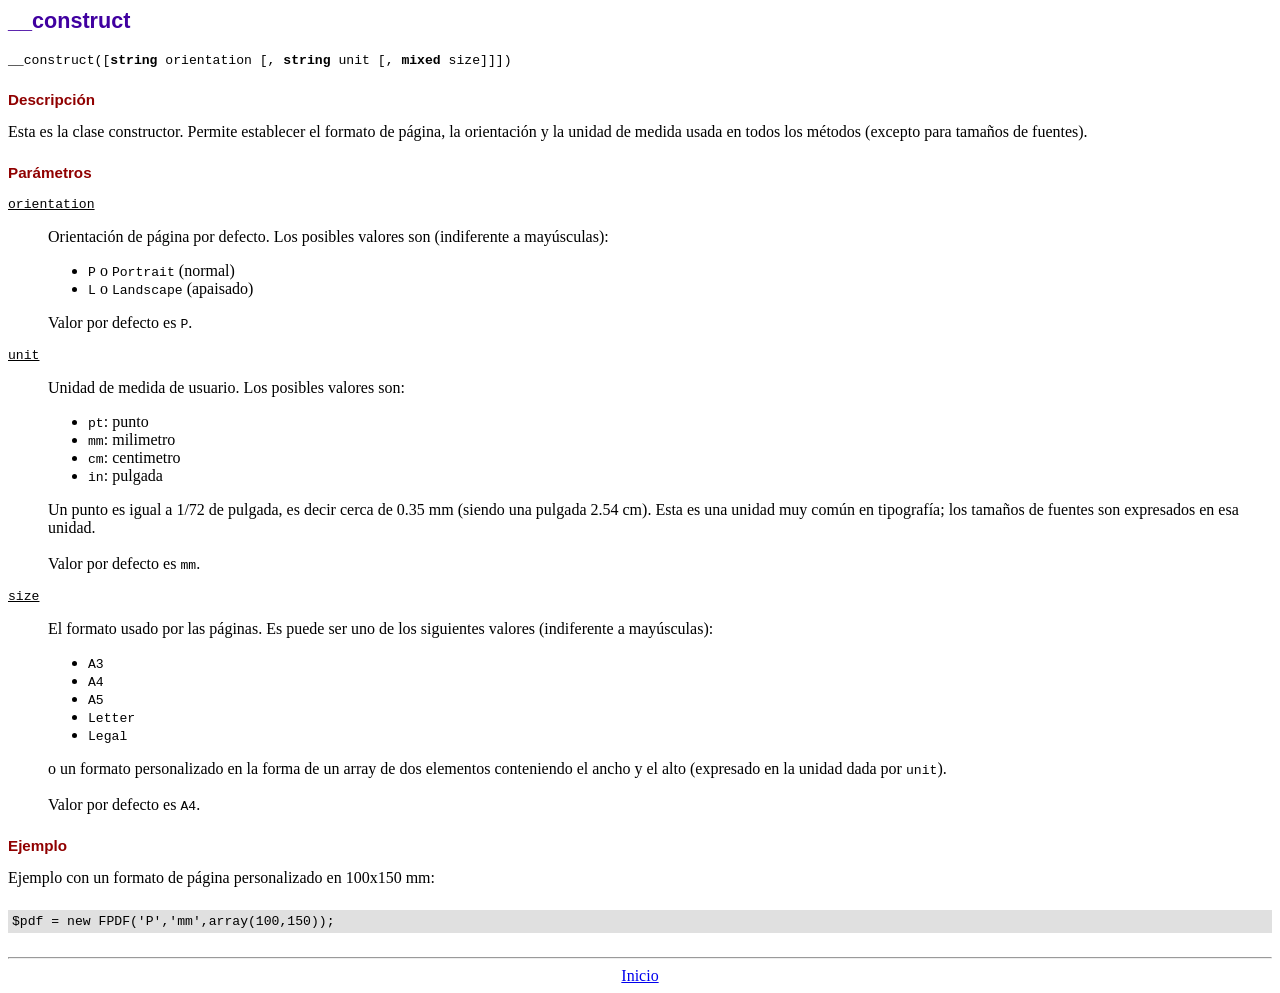
<file: fpdf181/doc/__construct.htm>
<!DOCTYPE html PUBLIC "-//W3C//DTD HTML 4.01 Transitional//EN">
<html>
<head>
<meta http-equiv="Content-Type" content="text/html; charset=ISO-8859-1">
<title>__construct</title>
<link type="text/css" rel="stylesheet" href="../fpdf.css">
</head>
<body>
<h1>__construct</h1>
<code>__construct([<b>string</b> orientation [, <b>string</b> unit [, <b>mixed</b> size]]])</code>
<h2>Descripci�n</h2>
Esta es la clase constructor. Permite establecer el formato de p�gina, la orientaci�n y la unidad de medida usada en todos los m�todos (excepto para tama�os de fuentes).
<h2>Par�metros</h2>
<dl class="param">
<dt><code>orientation</code></dt>
<dd>
Orientaci�n de p�gina por defecto. Los posibles valores son (indiferente a may�sculas):
<ul>
<li><code>P</code> o <code>Portrait</code> (normal)
<li><code>L</code> o <code>Landscape</code> (apaisado)
</ul>
Valor por defecto es <code>P</code>.
</dd>
<dt><code>unit</code></dt>
<dd>
Unidad de medida de usuario. Los posibles valores son:
<ul>
<li><code>pt</code>: punto
<li><code>mm</code>: milimetro
<li><code>cm</code>: centimetro
<li><code>in</code>: pulgada
</ul>
Un punto es igual a 1/72 de pulgada, es decir cerca de 0.35 mm (siendo una pulgada 2.54 cm). Esta es una unidad muy com�n en tipograf�a; los tama�os de fuentes son expresados en esa unidad.
<br>
<br>
Valor por defecto es <code>mm</code>.
</dd>
<dt><code>size</code></dt>
<dd>
El formato usado por las p�ginas. Es puede ser uno de los siguientes valores (indiferente a may�sculas):
<ul>
<li><code>A3</code>
<li><code>A4</code>
<li><code>A5</code>
<li><code>Letter</code>
<li><code>Legal</code>
</ul>
o un formato personalizado en la forma de un array de dos elementos conteniendo el ancho y el alto (expresado en la unidad dada por <code>unit</code>).
<br>
<br>
Valor por defecto es <code>A4</code>.
</dd>
</dl>
<h2>Ejemplo</h2>
Ejemplo con un formato de p�gina personalizado en 100x150 mm:
<div class="doc-source">
<pre><code>$pdf = new FPDF('P','mm',array(100,150));</code></pre>
</div>
<hr style="margin-top:1.5em">
<div style="text-align:center"><a href="index.htm">Inicio</a></div>
</body>
</html>
</file>
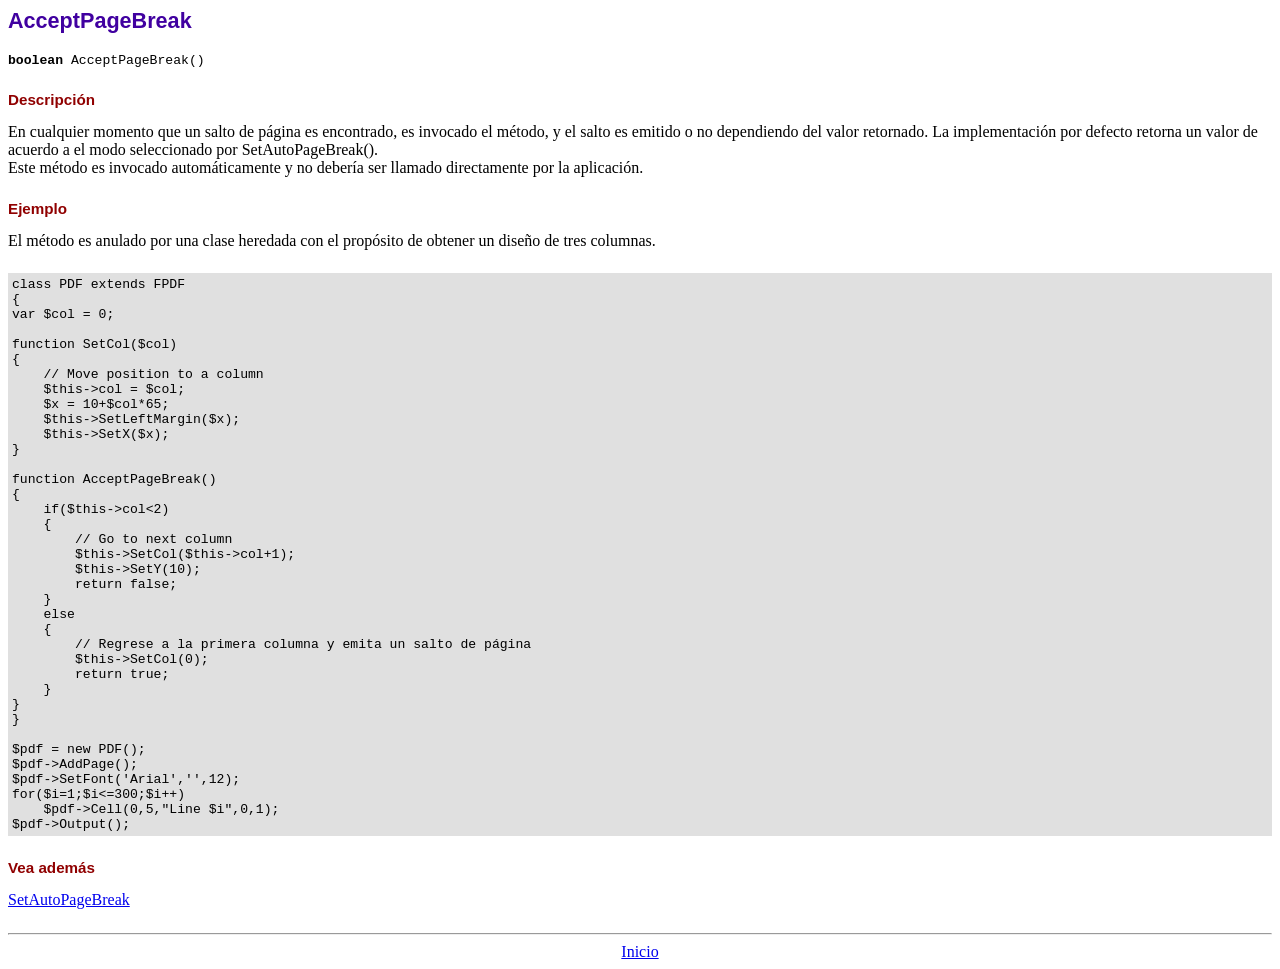
<file: fpdf181/doc/acceptpagebreak.htm>
<!DOCTYPE html PUBLIC "-//W3C//DTD HTML 4.01 Transitional//EN">
<html>
<head>
<meta http-equiv="Content-Type" content="text/html; charset=ISO-8859-1">
<title>AcceptPageBreak</title>
<link type="text/css" rel="stylesheet" href="../fpdf.css">
</head>
<body>
<h1>AcceptPageBreak</h1>
<code><b>boolean</b> AcceptPageBreak()</code>
<h2>Descripci�n</h2>
En cualquier momento que un salto de p�gina es encontrado, es invocado el m�todo, y el salto es emitido o no dependiendo
del valor retornado. La implementaci�n por defecto retorna un valor de acuerdo a el modo seleccionado por SetAutoPageBreak().
<br>
Este m�todo es invocado autom�ticamente y no deber�a ser llamado directamente por la aplicaci�n.
<h2>Ejemplo</h2>
El m�todo es anulado por una clase heredada con el prop�sito de obtener un dise�o de tres columnas.
<div class="doc-source">
<pre><code>class PDF extends FPDF
{
var $col = 0;

function SetCol($col)
{
    // Move position to a column
    $this-&gt;col = $col;
    $x = 10+$col*65;
    $this-&gt;SetLeftMargin($x);
    $this-&gt;SetX($x);
}

function AcceptPageBreak()
{
    if($this-&gt;col&lt;2)
    {
        // Go to next column
        $this-&gt;SetCol($this-&gt;col+1);
        $this-&gt;SetY(10);
        return false;
    }
    else
    {
        // Regrese a la primera columna y emita un salto de p�gina
        $this-&gt;SetCol(0);
        return true;
    }
}
}

$pdf = new PDF();
$pdf-&gt;AddPage();
$pdf-&gt;SetFont('Arial','',12);
for($i=1;$i&lt;=300;$i++)
    $pdf-&gt;Cell(0,5,"Line $i",0,1);
$pdf-&gt;Output();</code></pre>
</div>
<h2>Vea adem�s</h2>
<a href="setautopagebreak.htm">SetAutoPageBreak</a>
<hr style="margin-top:1.5em">
<div style="text-align:center"><a href="index.htm">Inicio</a></div>
</body>
</html>
</file>
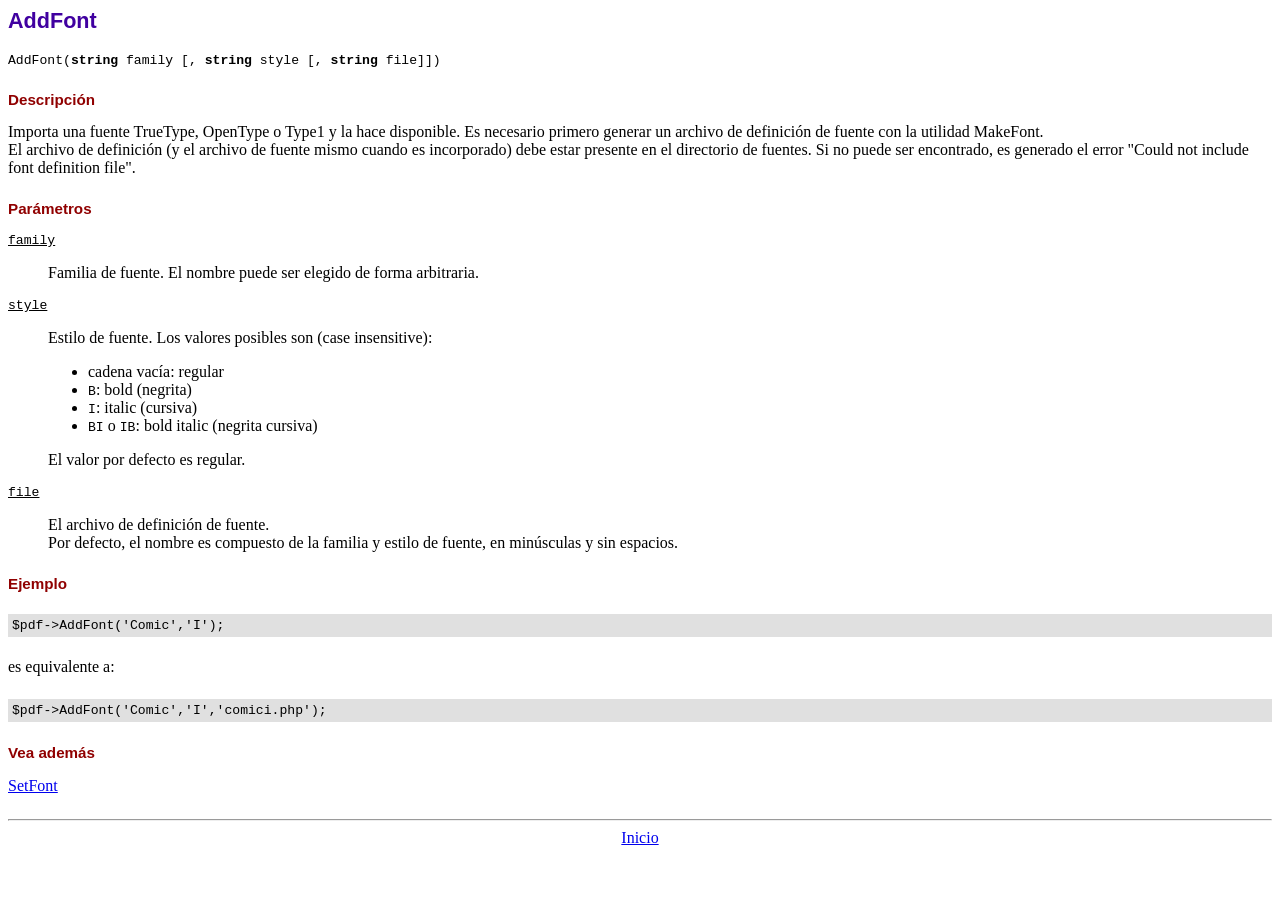
<file: fpdf181/doc/addfont.htm>
<!DOCTYPE html PUBLIC "-//W3C//DTD HTML 4.01 Transitional//EN">
<html>
<head>
<meta http-equiv="Content-Type" content="text/html; charset=ISO-8859-1">
<title>AddFont</title>
<link type="text/css" rel="stylesheet" href="../fpdf.css">
</head>
<body>
<h1>AddFont</h1>
<code>AddFont(<b>string</b> family [, <b>string</b> style [, <b>string</b> file]])</code>
<h2>Descripci�n</h2>
Importa una fuente TrueType, OpenType o Type1 y la hace disponible. Es necesario primero generar
un archivo de definici�n de fuente con la utilidad MakeFont.
<br>
El archivo de definici�n (y el archivo de fuente mismo cuando es incorporado) debe estar presente
en el directorio de fuentes. Si no puede ser encontrado, es generado el error "Could not include
font definition file".
<h2>Par�metros</h2>
<dl class="param">
<dt><code>family</code></dt>
<dd>
Familia de fuente. El nombre puede ser elegido de forma arbitraria.
</dd>
<dt><code>style</code></dt>
<dd>
Estilo de fuente. Los valores posibles son (case insensitive):
<ul>
<li>cadena vac�a: regular
<li><code>B</code>: bold (negrita)
<li><code>I</code>: italic (cursiva)
<li><code>BI</code> o <code>IB</code>: bold italic (negrita cursiva)
</ul>
El valor por defecto es regular.
</dd>
<dt><code>file</code></dt>
<dd>
El archivo de definici�n de fuente.
<br>
Por defecto, el nombre es compuesto de la familia y estilo de fuente, en min�sculas y sin espacios.
</dd>
</dl>
<h2>Ejemplo</h2>
<div class="doc-source">
<pre><code>$pdf-&gt;AddFont('Comic','I');</code></pre>
</div>
es equivalente a:
<div class="doc-source">
<pre><code>$pdf-&gt;AddFont('Comic','I','comici.php');</code></pre>
</div>
<h2>Vea adem�s</h2>
<a href="setfont.htm">SetFont</a>
<hr style="margin-top:1.5em">
<div style="text-align:center"><a href="index.htm">Inicio</a></div>
</body>
</html>
</file>
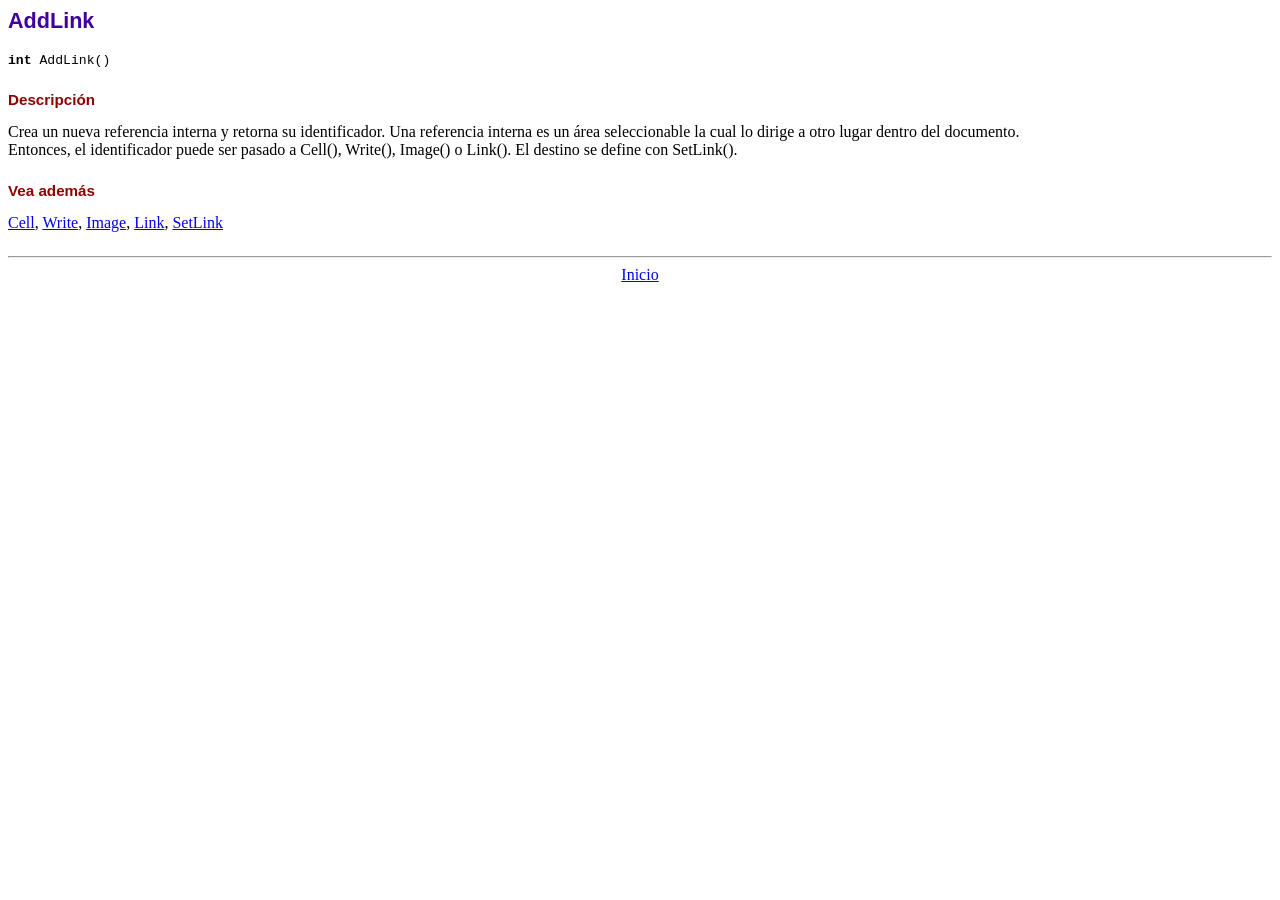
<file: fpdf181/doc/addlink.htm>
<!DOCTYPE html PUBLIC "-//W3C//DTD HTML 4.01 Transitional//EN">
<html>
<head>
<meta http-equiv="Content-Type" content="text/html; charset=ISO-8859-1">
<title>AddLink</title>
<link type="text/css" rel="stylesheet" href="../fpdf.css">
</head>
<body>
<h1>AddLink</h1>
<code><b>int</b> AddLink()</code>
<h2>Descripci�n</h2>
Crea un nueva referencia interna y retorna su identificador. Una referencia interna es un �rea seleccionable la cual lo dirige a otro lugar dentro del documento.
<br>
Entonces, el identificador puede ser pasado a Cell(), Write(), Image() o Link(). El destino se define con SetLink().
<h2>Vea adem�s</h2>
<a href="cell.htm">Cell</a>,
<a href="write.htm">Write</a>,
<a href="image.htm">Image</a>,
<a href="link.htm">Link</a>,
<a href="setlink.htm">SetLink</a>
<hr style="margin-top:1.5em">
<div style="text-align:center"><a href="index.htm">Inicio</a></div>
</body>
</html>
</file>
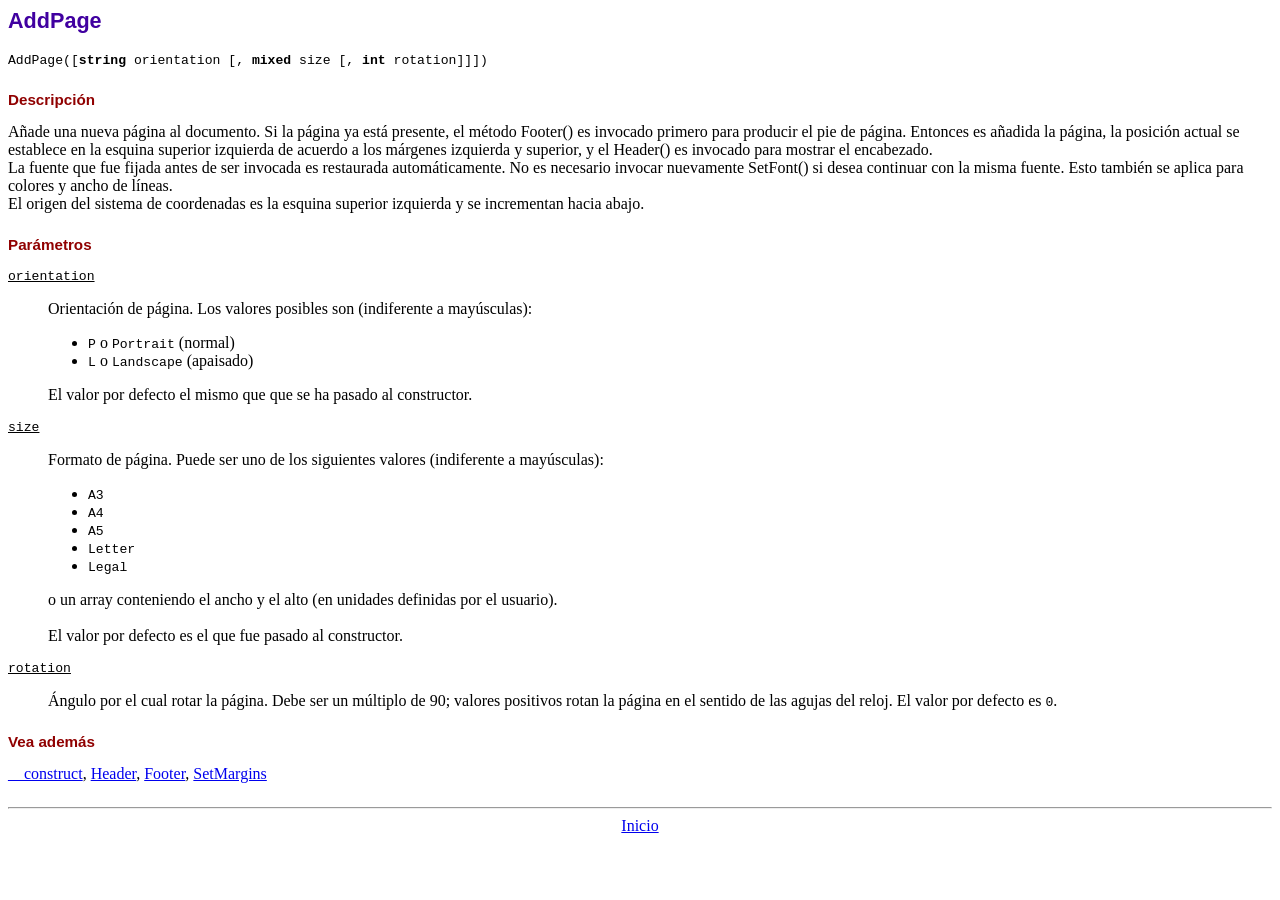
<file: fpdf181/doc/addpage.htm>
<!DOCTYPE html PUBLIC "-//W3C//DTD HTML 4.01 Transitional//EN">
<html>
<head>
<meta http-equiv="Content-Type" content="text/html; charset=ISO-8859-1">
<title>AddPage</title>
<link type="text/css" rel="stylesheet" href="../fpdf.css">
</head>
<body>
<h1>AddPage</h1>
<code>AddPage([<b>string</b> orientation [, <b>mixed</b> size [, <b>int</b> rotation]]])</code>
<h2>Descripci�n</h2>
A�ade una nueva p�gina al documento. Si la p�gina ya est� presente, el m�todo Footer() es invocado primero para producir
el pie de p�gina. Entonces es a�adida la p�gina, la posici�n actual se establece en la esquina superior izquierda de
acuerdo a los m�rgenes izquierda y superior, y el Header() es invocado para mostrar el encabezado.<br>
La fuente que fue fijada antes de ser invocada es restaurada autom�ticamente. No es necesario invocar nuevamente SetFont()
si desea continuar con la misma fuente. Esto tambi�n se aplica para colores y ancho de l�neas.<br>
El origen del sistema de coordenadas es la esquina superior izquierda y se incrementan  hacia abajo.
<h2>Par�metros</h2>
<dl class="param">
<dt><code>orientation</code></dt>
<dd>
Orientaci�n de p�gina. Los valores posibles son (indiferente a may�sculas):
<ul>
<li><code>P</code> o <code>Portrait</code> (normal)</li>
<li><code>L</code> o <code>Landscape</code> (apaisado)</li>
</ul>
El valor por defecto el mismo que que se ha pasado al constructor.
</dd>
<dt><code>size</code></dt>
<dd>
Formato de p�gina. Puede ser uno de los siguientes valores (indiferente a may�sculas):
<ul>
<li><code>A3</code></li>
<li><code>A4</code></li>
<li><code>A5</code></li>
<li><code>Letter</code></li>
<li><code>Legal</code></li>
</ul>
o un array conteniendo el ancho y el alto (en unidades definidas por el usuario).<br>
<br>
El valor por defecto es el que fue pasado al constructor.
</dd>
<dt><code>rotation</code></dt>
<dd>
�ngulo por el cual rotar la p�gina. Debe ser un m�ltiplo de 90; valores positivos rotan
la p�gina en el sentido de las agujas del reloj. El valor por defecto es <code>0</code>.
</dd>
</dl>
<h2>Vea adem�s</h2>
<a href="__construct.htm">__construct</a>,
<a href="header.htm">Header</a>,
<a href="footer.htm">Footer</a>,
<a href="setmargins.htm">SetMargins</a>
<hr style="margin-top:1.5em">
<div style="text-align:center"><a href="index.htm">Inicio</a></div>
</body>
</html>
</file>
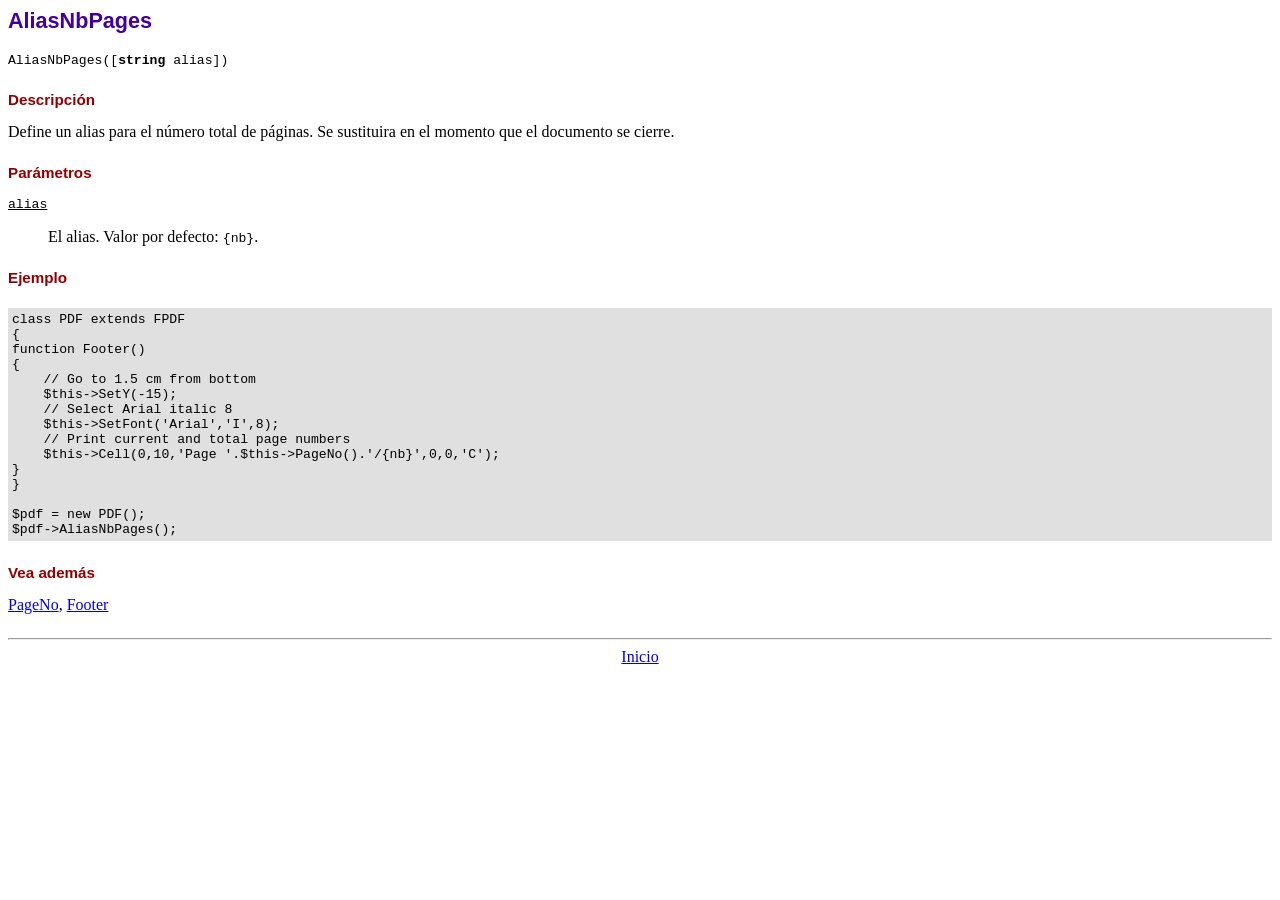
<file: fpdf181/doc/aliasnbpages.htm>
<!DOCTYPE html PUBLIC "-//W3C//DTD HTML 4.01 Transitional//EN">
<html>
<head>
<meta http-equiv="Content-Type" content="text/html; charset=ISO-8859-1">
<title>AliasNbPages</title>
<link type="text/css" rel="stylesheet" href="../fpdf.css">
</head>
<body>
<h1>AliasNbPages</h1>
<code>AliasNbPages([<b>string</b> alias])</code>
<h2>Descripci�n</h2>
Define un alias para el n�mero total de p�ginas. Se sustituira en el momento que el documento se cierre.
<h2>Par�metros</h2>
<dl class="param">
<dt><code>alias</code></dt>
<dd>
El alias. Valor por defecto: <code>{nb}</code>.
</dd>
</dl>
<h2>Ejemplo</h2>
<div class="doc-source">
<pre><code>class PDF extends FPDF
{
function Footer()
{
    // Go to 1.5 cm from bottom
    $this-&gt;SetY(-15);
    // Select Arial italic 8
    $this-&gt;SetFont('Arial','I',8);
    // Print current and total page numbers
    $this-&gt;Cell(0,10,'Page '.$this-&gt;PageNo().'/{nb}',0,0,'C');
}
}

$pdf = new PDF();
$pdf-&gt;AliasNbPages();</code></pre>
</div>
<h2>Vea adem�s</h2>
<a href="pageno.htm">PageNo</a>,
<a href="footer.htm">Footer</a>
<hr style="margin-top:1.5em">
<div style="text-align:center"><a href="index.htm">Inicio</a></div>
</body>
</html>
</file>
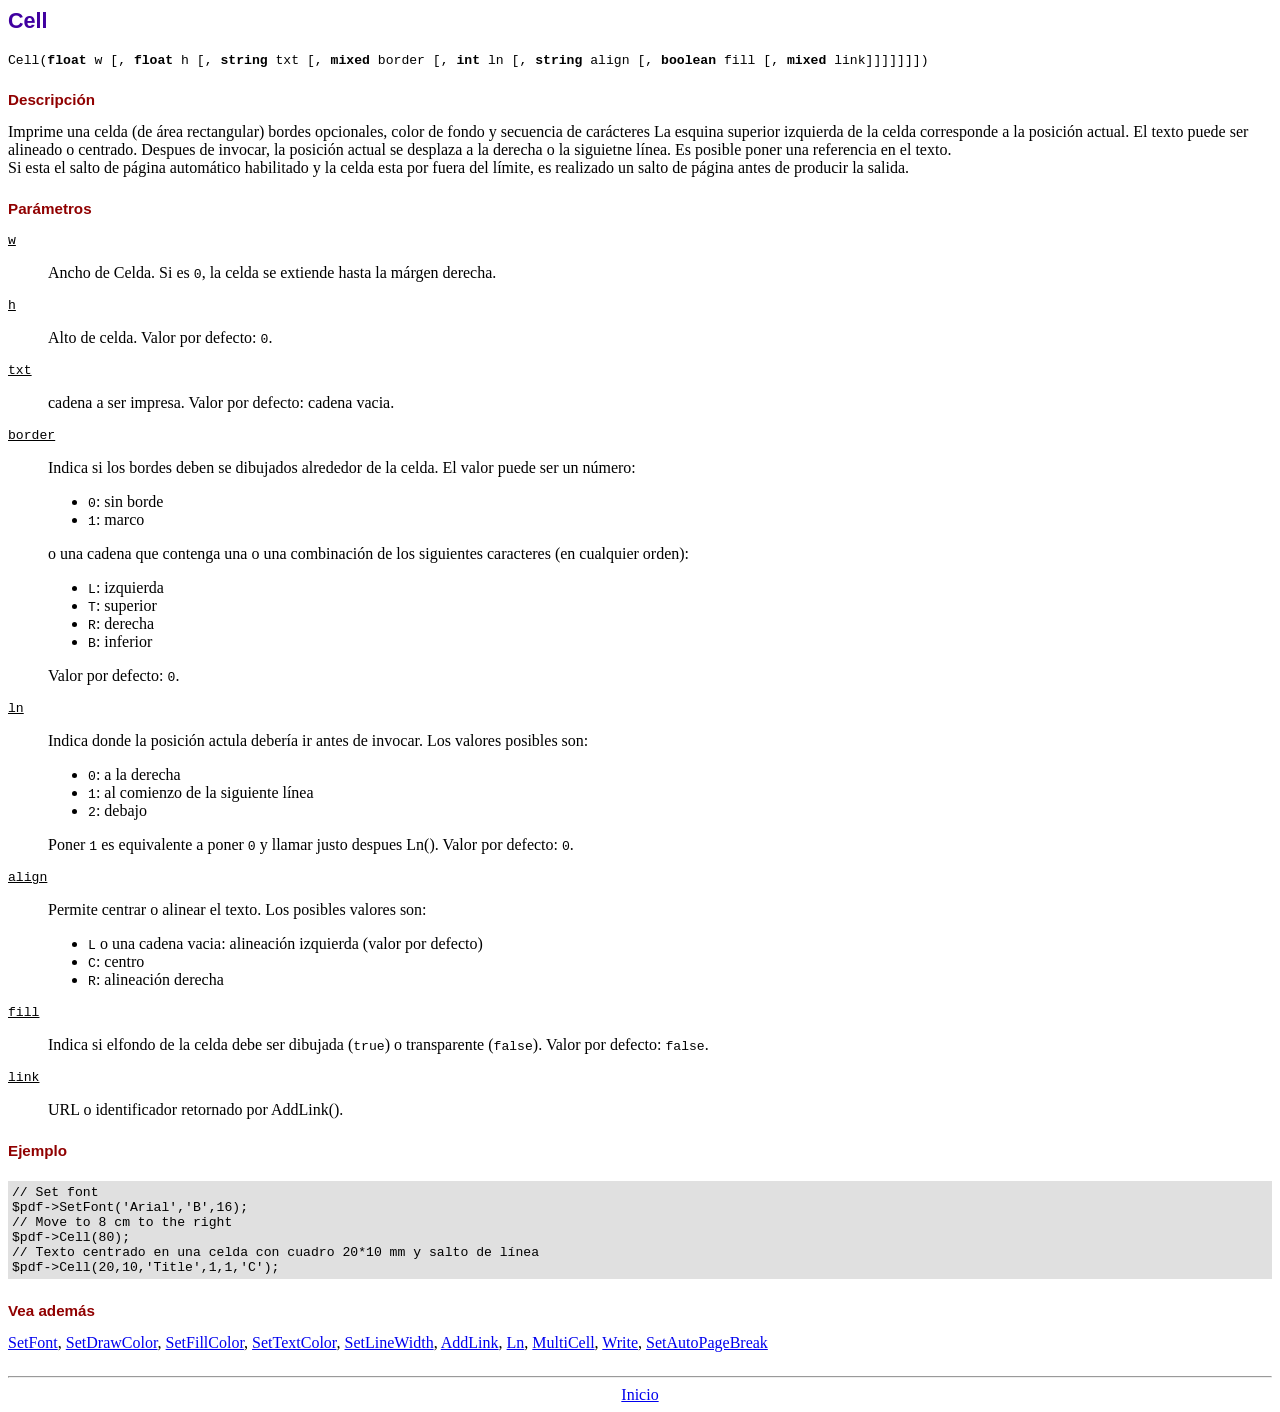
<file: fpdf181/doc/cell.htm>
<!DOCTYPE html PUBLIC "-//W3C//DTD HTML 4.01 Transitional//EN">
<html>
<head>
<meta http-equiv="Content-Type" content="text/html; charset=ISO-8859-1">
<title>Cell</title>
<link type="text/css" rel="stylesheet" href="../fpdf.css">
</head>
<body>
<h1>Cell</h1>
<code>Cell(<b>float</b> w [, <b>float</b> h [, <b>string</b> txt [, <b>mixed</b> border [, <b>int</b> ln [, <b>string</b> align [, <b>boolean</b> fill [, <b>mixed</b> link]]]]]]])</code>
<h2>Descripci�n</h2>
Imprime una celda (de �rea rectangular) bordes opcionales, color de fondo y secuencia de car�cteres
La esquina superior izquierda de la celda corresponde a la posici�n actual. El texto puede ser alineado o centrado. Despues de invocar, la posici�n actual se desplaza a la derecha o la siguietne l�nea. Es posible poner una referencia en el texto.
<br>
Si esta el salto de p�gina autom�tico habilitado y la celda esta por fuera del l�mite, es realizado un salto de p�gina antes de producir la salida.
<h2>Par�metros</h2>
<dl class="param">
<dt><code>w</code></dt>
<dd>
Ancho de Celda. Si es <code>0</code>, la celda se extiende hasta la m�rgen derecha.
</dd>
<dt><code>h</code></dt>
<dd>
Alto de celda.
Valor por defecto: <code>0</code>.
</dd>
<dt><code>txt</code></dt>
<dd>
cadena a ser impresa.
Valor por defecto: cadena vacia.
</dd>
<dt><code>border</code></dt>
<dd>
Indica si los bordes deben se dibujados alrededor de la celda. El valor puede ser un n�mero:
<ul>
<li><code>0</code>: sin borde</li>
<li><code>1</code>: marco</li>
</ul>
o una cadena que contenga una o una combinaci�n de los siguientes caracteres (en cualquier orden):
<ul>
<li><code>L</code>: izquierda</li>
<li><code>T</code>: superior</li>
<li><code>R</code>: derecha</li>
<li><code>B</code>: inferior</li>
</ul>
Valor por defecto: <code>0</code>.
</dd>
<dt><code>ln</code></dt>
<dd>
Indica donde la posici�n actula deber�a ir antes de invocar. Los valores posibles son:
<ul>
<li><code>0</code>: a la derecha</li>
<li><code>1</code>: al comienzo de la siguiente l�nea</li>
<li><code>2</code>: debajo</li>
</ul>
Poner <code>1</code> es equivalente a poner <code>0</code> y llamar justo despues Ln().
Valor por defecto: <code>0</code>.
</dd>
<dt><code>align</code></dt>
<dd>
Permite centrar o alinear el texto. Los posibles valores son:
<ul>
<li><code>L</code> o una cadena vacia: alineaci�n izquierda (valor por defecto)</li>
<li><code>C</code>: centro</li>
<li><code>R</code>: alineaci�n derecha</li>
</ul>
</dd>
<dt><code>fill</code></dt>
<dd>
Indica si elfondo de la celda debe ser dibujada (<code>true</code>) o transparente (<code>false</code>).
Valor por defecto: <code>false</code>.
</dd>
<dt><code>link</code></dt>
<dd>
URL o identificador retornado por AddLink().
</dd>
</dl>
<h2>Ejemplo</h2>
<div class="doc-source">
<pre><code>// Set font
$pdf-&gt;SetFont('Arial','B',16);
// Move to 8 cm to the right
$pdf-&gt;Cell(80);
// Texto centrado en una celda con cuadro 20*10 mm y salto de l�nea
$pdf-&gt;Cell(20,10,'Title',1,1,'C');</code></pre>
</div>
<h2>Vea adem�s</h2>
<a href="setfont.htm">SetFont</a>,
<a href="setdrawcolor.htm">SetDrawColor</a>,
<a href="setfillcolor.htm">SetFillColor</a>,
<a href="settextcolor.htm">SetTextColor</a>,
<a href="setlinewidth.htm">SetLineWidth</a>,
<a href="addlink.htm">AddLink</a>,
<a href="ln.htm">Ln</a>,
<a href="multicell.htm">MultiCell</a>,
<a href="write.htm">Write</a>,
<a href="setautopagebreak.htm">SetAutoPageBreak</a>
<hr style="margin-top:1.5em">
<div style="text-align:center"><a href="index.htm">Inicio</a></div>
</body>
</html>
</file>
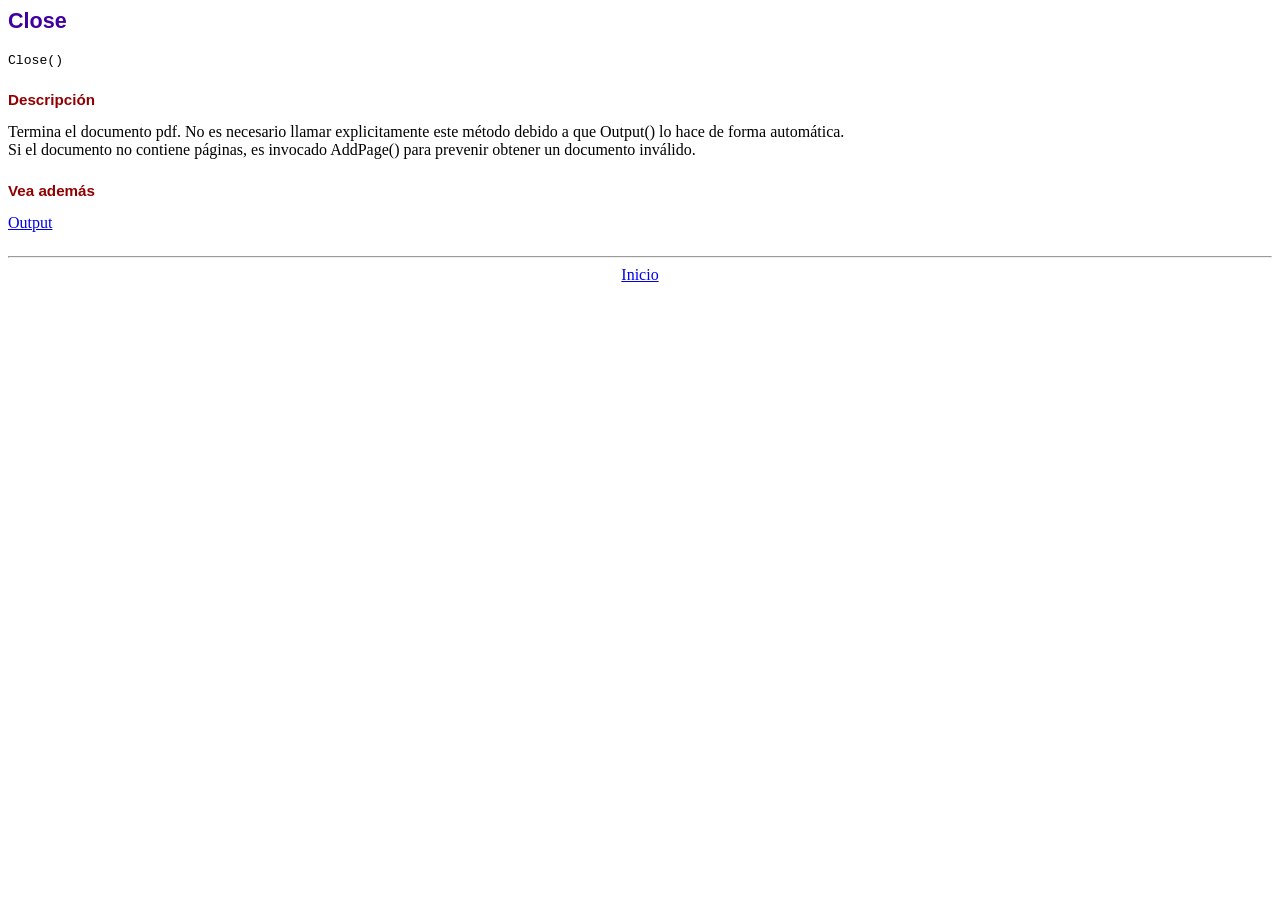
<file: fpdf181/doc/close.htm>
<!DOCTYPE html PUBLIC "-//W3C//DTD HTML 4.01 Transitional//EN">
<html>
<head>
<meta http-equiv="Content-Type" content="text/html; charset=ISO-8859-1">
<title>Close</title>
<link type="text/css" rel="stylesheet" href="../fpdf.css">
</head>
<body>
<h1>Close</h1>
<code>Close()</code>
<h2>Descripci�n</h2>
Termina el documento pdf. No es necesario llamar explicitamente este m�todo debido a que
Output() lo hace de forma autom�tica.
<br>
Si el documento no contiene p�ginas, es invocado AddPage() para prevenir obtener un documento inv�lido.
<h2>Vea adem�s</h2>
<a href="output.htm">Output</a>
<hr style="margin-top:1.5em">
<div style="text-align:center"><a href="index.htm">Inicio</a></div>
</body>
</html>
</file>
<file: fpdf181/fpdf.css>
body {font-family:"Times New Roman",serif}
h1 {font:bold 135% Arial,sans-serif; color:#4000A0; margin-bottom:0.9em}
h2 {font:bold 95% Arial,sans-serif; color:#900000; margin-top:1.5em; margin-bottom:1em}
dl.param dt {text-decoration:underline}
dl.param dd {margin-top:1em; margin-bottom:1em}
dl.param ul {margin-top:1em; margin-bottom:1em}
tt, code, kbd {font-family:"Courier New",Courier,monospace; font-size:82%}
div.source {margin-top:1.4em; margin-bottom:1.3em}
div.source pre {display:table; border:1px solid #24246A; width:100%; margin:0em; font-family:inherit; font-size:100%}
div.source code {display:block; border:1px solid #C5C5EC; background-color:#F0F5FF; padding:6px; color:#000000}
div.doc-source {margin-top:1.4em; margin-bottom:1.3em}
div.doc-source pre {display:table; width:100%; margin:0em; font-family:inherit; font-size:100%}
div.doc-source code {display:block; background-color:#E0E0E0; padding:4px}
.kw {color:#000080; font-weight:bold}
.str {color:#CC0000}
.cmt {color:#008000}
p.demo {text-align:center; margin-top:-0.9em}
a.demo {text-decoration:none; font-weight:bold; color:#0000CC}
a.demo:link {text-decoration:none; font-weight:bold; color:#0000CC}
a.demo:hover {text-decoration:none; font-weight:bold; color:#0000FF}
a.demo:active {text-decoration:none; font-weight:bold; color:#0000FF}
</file>
<file: public/css/_all-skins.min.css>
.skin-blue .main-header .navbar{background-color:#3c8dbc}.skin-blue .main-header .navbar .nav>li>a{color:#fff}.skin-blue .main-header .navbar .nav>li>a:hover,.skin-blue .main-header .navbar .nav>li>a:active,.skin-blue .main-header .navbar .nav>li>a:focus,.skin-blue .main-header .navbar .nav .open>a,.skin-blue .main-header .navbar .nav .open>a:hover,.skin-blue .main-header .navbar .nav .open>a:focus,.skin-blue .main-header .navbar .nav>.active>a{background:rgba(0,0,0,0.1);color:#f6f6f6}.skin-blue .main-header .navbar .sidebar-toggle{color:#fff}.skin-blue .main-header .navbar .sidebar-toggle:hover{color:#f6f6f6;background:rgba(0,0,0,0.1)}.skin-blue .main-header .navbar .sidebar-toggle{color:#fff}.skin-blue .main-header .navbar .sidebar-toggle:hover{background-color:#367fa9}@media (max-width:767px){.skin-blue .main-header .navbar .dropdown-menu li.divider{background-color:rgba(255,255,255,0.1)}.skin-blue .main-header .navbar .dropdown-menu li a{color:#fff}.skin-blue .main-header .navbar .dropdown-menu li a:hover{background:#367fa9}}.skin-blue .main-header .logo{background-color:#367fa9;color:#fff;border-bottom:0 solid transparent}.skin-blue .main-header .logo:hover{background-color:#357ca5}.skin-blue .main-header li.user-header{background-color:#3c8dbc}.skin-blue .content-header{background:transparent}.skin-blue .wrapper,.skin-blue .main-sidebar,.skin-blue .left-side{background-color:#222d32}.skin-blue .user-panel>.info,.skin-blue .user-panel>.info>a{color:#fff}.skin-blue .sidebar-menu>li.header{color:#4b646f;background:#1a2226}.skin-blue .sidebar-menu>li>a{border-left:3px solid transparent}.skin-blue .sidebar-menu>li:hover>a,.skin-blue .sidebar-menu>li.active>a,.skin-blue .sidebar-menu>li.menu-open>a{color:#fff;background:#1e282c}.skin-blue .sidebar-menu>li.active>a{border-left-color:#3c8dbc}.skin-blue .sidebar-menu>li>.treeview-menu{margin:0 1px;background:#2c3b41}.skin-blue .sidebar a{color:#b8c7ce}.skin-blue .sidebar a:hover{text-decoration:none}.skin-blue .sidebar-menu .treeview-menu>li>a{color:#8aa4af}.skin-blue .sidebar-menu .treeview-menu>li.active>a,.skin-blue .sidebar-menu .treeview-menu>li>a:hover{color:#fff}.skin-blue .sidebar-form{border-radius:3px;border:1px solid #374850;margin:10px 10px}.skin-blue .sidebar-form input[type="text"],.skin-blue .sidebar-form .btn{box-shadow:none;background-color:#374850;border:1px solid transparent;height:35px}.skin-blue .sidebar-form input[type="text"]{color:#666;border-top-left-radius:2px;border-top-right-radius:0;border-bottom-right-radius:0;border-bottom-left-radius:2px}.skin-blue .sidebar-form input[type="text"]:focus,.skin-blue .sidebar-form input[type="text"]:focus+.input-group-btn .btn{background-color:#fff;color:#666}.skin-blue .sidebar-form input[type="text"]:focus+.input-group-btn .btn{border-left-color:#fff}.skin-blue .sidebar-form .btn{color:#999;border-top-left-radius:0;border-top-right-radius:2px;border-bottom-right-radius:2px;border-bottom-left-radius:0}.skin-blue.layout-top-nav .main-header>.logo{background-color:#3c8dbc;color:#fff;border-bottom:0 solid transparent}.skin-blue.layout-top-nav .main-header>.logo:hover{background-color:#3b8ab8}.skin-blue-light .main-header .navbar{background-color:#3c8dbc}.skin-blue-light .main-header .navbar .nav>li>a{color:#fff}.skin-blue-light .main-header .navbar .nav>li>a:hover,.skin-blue-light .main-header .navbar .nav>li>a:active,.skin-blue-light .main-header .navbar .nav>li>a:focus,.skin-blue-light .main-header .navbar .nav .open>a,.skin-blue-light .main-header .navbar .nav .open>a:hover,.skin-blue-light .main-header .navbar .nav .open>a:focus,.skin-blue-light .main-header .navbar .nav>.active>a{background:rgba(0,0,0,0.1);color:#f6f6f6}.skin-blue-light .main-header .navbar .sidebar-toggle{color:#fff}.skin-blue-light .main-header .navbar .sidebar-toggle:hover{color:#f6f6f6;background:rgba(0,0,0,0.1)}.skin-blue-light .main-header .navbar .sidebar-toggle{color:#fff}.skin-blue-light .main-header .navbar .sidebar-toggle:hover{background-color:#367fa9}@media (max-width:767px){.skin-blue-light .main-header .navbar .dropdown-menu li.divider{background-color:rgba(255,255,255,0.1)}.skin-blue-light .main-header .navbar .dropdown-menu li a{color:#fff}.skin-blue-light .main-header .navbar .dropdown-menu li a:hover{background:#367fa9}}.skin-blue-light .main-header .logo{background-color:#3c8dbc;color:#fff;border-bottom:0 solid transparent}.skin-blue-light .main-header .logo:hover{background-color:#3b8ab8}.skin-blue-light .main-header li.user-header{background-color:#3c8dbc}.skin-blue-light .content-header{background:transparent}.skin-blue-light .wrapper,.skin-blue-light .main-sidebar,.skin-blue-light .left-side{background-color:#f9fafc}.skin-blue-light .main-sidebar{border-right:1px solid #d2d6de}.skin-blue-light .user-panel>.info,.skin-blue-light .user-panel>.info>a{color:#444}.skin-blue-light .sidebar-menu>li{-webkit-transition:border-left-color .3s ease;-o-transition:border-left-color .3s ease;transition:border-left-color .3s ease}.skin-blue-light .sidebar-menu>li.header{color:#848484;background:#f9fafc}.skin-blue-light .sidebar-menu>li>a{border-left:3px solid transparent;font-weight:600}.skin-blue-light .sidebar-menu>li:hover>a,.skin-blue-light .sidebar-menu>li.active>a{color:#000;background:#f4f4f5}.skin-blue-light .sidebar-menu>li.active{border-left-color:#3c8dbc}.skin-blue-light .sidebar-menu>li.active>a{font-weight:600}.skin-blue-light .sidebar-menu>li>.treeview-menu{background:#f4f4f5}.skin-blue-light .sidebar a{color:#444}.skin-blue-light .sidebar a:hover{text-decoration:none}.skin-blue-light .sidebar-menu .treeview-menu>li>a{color:#777}.skin-blue-light .sidebar-menu .treeview-menu>li.active>a,.skin-blue-light .sidebar-menu .treeview-menu>li>a:hover{color:#000}.skin-blue-light .sidebar-menu .treeview-menu>li.active>a{font-weight:600}.skin-blue-light .sidebar-form{border-radius:3px;border:1px solid #d2d6de;margin:10px 10px}.skin-blue-light .sidebar-form input[type="text"],.skin-blue-light .sidebar-form .btn{box-shadow:none;background-color:#fff;border:1px solid transparent;height:35px}.skin-blue-light .sidebar-form input[type="text"]{color:#666;border-top-left-radius:2px;border-top-right-radius:0;border-bottom-right-radius:0;border-bottom-left-radius:2px}.skin-blue-light .sidebar-form input[type="text"]:focus,.skin-blue-light .sidebar-form input[type="text"]:focus+.input-group-btn .btn{background-color:#fff;color:#666}.skin-blue-light .sidebar-form input[type="text"]:focus+.input-group-btn .btn{border-left-color:#fff}.skin-blue-light .sidebar-form .btn{color:#999;border-top-left-radius:0;border-top-right-radius:2px;border-bottom-right-radius:2px;border-bottom-left-radius:0}@media (min-width:768px){.skin-blue-light.sidebar-mini.sidebar-collapse .sidebar-menu>li>.treeview-menu{border-left:1px solid #d2d6de}}.skin-blue-light .main-footer{border-top-color:#d2d6de}.skin-blue.layout-top-nav .main-header>.logo{background-color:#3c8dbc;color:#fff;border-bottom:0 solid transparent}.skin-blue.layout-top-nav .main-header>.logo:hover{background-color:#3b8ab8}.skin-black .main-header{-webkit-box-shadow:0 1px 1px rgba(0,0,0,0.05);box-shadow:0 1px 1px rgba(0,0,0,0.05)}.skin-black .main-header .navbar-toggle{color:#333}.skin-black .main-header .navbar-brand{color:#333;border-right:1px solid #eee}.skin-black .main-header .navbar{background-color:#fff}.skin-black .main-header .navbar .nav>li>a{color:#333}.skin-black .main-header .navbar .nav>li>a:hover,.skin-black .main-header .navbar .nav>li>a:active,.skin-black .main-header .navbar .nav>li>a:focus,.skin-black .main-header .navbar .nav .open>a,.skin-black .main-header .navbar .nav .open>a:hover,.skin-black .main-header .navbar .nav .open>a:focus,.skin-black .main-header .navbar .nav>.active>a{background:#fff;color:#999}.skin-black .main-header .navbar .sidebar-toggle{color:#333}.skin-black .main-header .navbar .sidebar-toggle:hover{color:#999;background:#fff}.skin-black .main-header .navbar>.sidebar-toggle{color:#333;border-right:1px solid #eee}.skin-black .main-header .navbar .navbar-nav>li>a{border-right:1px solid #eee}.skin-black .main-header .navbar .navbar-custom-menu .navbar-nav>li>a,.skin-black .main-header .navbar .navbar-right>li>a{border-left:1px solid #eee;border-right-width:0}.skin-black .main-header>.logo{background-color:#fff;color:#333;border-bottom:0 solid transparent;border-right:1px solid #eee}.skin-black .main-header>.logo:hover{background-color:#fcfcfc}@media (max-width:767px){.skin-black .main-header>.logo{background-color:#222;color:#fff;border-bottom:0 solid transparent;border-right:none}.skin-black .main-header>.logo:hover{background-color:#1f1f1f}}.skin-black .main-header li.user-header{background-color:#222}.skin-black .content-header{background:transparent;box-shadow:none}.skin-black .wrapper,.skin-black .main-sidebar,.skin-black .left-side{background-color:#222d32}.skin-black .user-panel>.info,.skin-black .user-panel>.info>a{color:#fff}.skin-black .sidebar-menu>li.header{color:#4b646f;background:#1a2226}.skin-black .sidebar-menu>li>a{border-left:3px solid transparent}.skin-black .sidebar-menu>li:hover>a,.skin-black .sidebar-menu>li.active>a,.skin-black .sidebar-menu>li.menu-open>a{color:#fff;background:#1e282c}.skin-black .sidebar-menu>li.active>a{border-left-color:#fff}.skin-black .sidebar-menu>li>.treeview-menu{margin:0 1px;background:#2c3b41}.skin-black .sidebar a{color:#b8c7ce}.skin-black .sidebar a:hover{text-decoration:none}.skin-black .sidebar-menu .treeview-menu>li>a{color:#8aa4af}.skin-black .sidebar-menu .treeview-menu>li.active>a,.skin-black .sidebar-menu .treeview-menu>li>a:hover{color:#fff}.skin-black .sidebar-form{border-radius:3px;border:1px solid #374850;margin:10px 10px}.skin-black .sidebar-form input[type="text"],.skin-black .sidebar-form .btn{box-shadow:none;background-color:#374850;border:1px solid transparent;height:35px}.skin-black .sidebar-form input[type="text"]{color:#666;border-top-left-radius:2px;border-top-right-radius:0;border-bottom-right-radius:0;border-bottom-left-radius:2px}.skin-black .sidebar-form input[type="text"]:focus,.skin-black .sidebar-form input[type="text"]:focus+.input-group-btn .btn{background-color:#fff;color:#666}.skin-black .sidebar-form input[type="text"]:focus+.input-group-btn .btn{border-left-color:#fff}.skin-black .sidebar-form .btn{color:#999;border-top-left-radius:0;border-top-right-radius:2px;border-bottom-right-radius:2px;border-bottom-left-radius:0}.skin-black .pace .pace-progress{background:#222}.skin-black .pace .pace-activity{border-top-color:#222;border-left-color:#222}.skin-black-light .main-header{border-bottom:1px solid #d2d6de}.skin-black-light .main-header .navbar-toggle{color:#333}.skin-black-light .main-header .navbar-brand{color:#333;border-right:1px solid #d2d6de}.skin-black-light .main-header .navbar{background-color:#fff}.skin-black-light .main-header .navbar .nav>li>a{color:#333}.skin-black-light .main-header .navbar .nav>li>a:hover,.skin-black-light .main-header .navbar .nav>li>a:active,.skin-black-light .main-header .navbar .nav>li>a:focus,.skin-black-light .main-header .navbar .nav .open>a,.skin-black-light .main-header .navbar .nav .open>a:hover,.skin-black-light .main-header .navbar .nav .open>a:focus,.skin-black-light .main-header .navbar .nav>.active>a{background:#fff;color:#999}.skin-black-light .main-header .navbar .sidebar-toggle{color:#333}.skin-black-light .main-header .navbar .sidebar-toggle:hover{color:#999;background:#fff}.skin-black-light .main-header .navbar>.sidebar-toggle{color:#333;border-right:1px solid #d2d6de}.skin-black-light .main-header .navbar .navbar-nav>li>a{border-right:1px solid #d2d6de}.skin-black-light .main-header .navbar .navbar-custom-menu .navbar-nav>li>a,.skin-black-light .main-header .navbar .navbar-right>li>a{border-left:1px solid #d2d6de;border-right-width:0}.skin-black-light .main-header>.logo{background-color:#fff;color:#333;border-bottom:0 solid transparent;border-right:1px solid #d2d6de}.skin-black-light .main-header>.logo:hover{background-color:#fcfcfc}@media (max-width:767px){.skin-black-light .main-header>.logo{background-color:#222;color:#fff;border-bottom:0 solid transparent;border-right:none}.skin-black-light .main-header>.logo:hover{background-color:#1f1f1f}}.skin-black-light .main-header li.user-header{background-color:#222}.skin-black-light .content-header{background:transparent;box-shadow:none}.skin-black-light .wrapper,.skin-black-light .main-sidebar,.skin-black-light .left-side{background-color:#f9fafc}.skin-black-light .main-sidebar{border-right:1px solid #d2d6de}.skin-black-light .user-panel>.info,.skin-black-light .user-panel>.info>a{color:#444}.skin-black-light .sidebar-menu>li{-webkit-transition:border-left-color .3s ease;-o-transition:border-left-color .3s ease;transition:border-left-color .3s ease}.skin-black-light .sidebar-menu>li.header{color:#848484;background:#f9fafc}.skin-black-light .sidebar-menu>li>a{border-left:3px solid transparent;font-weight:600}.skin-black-light .sidebar-menu>li:hover>a,.skin-black-light .sidebar-menu>li.active>a{color:#000;background:#f4f4f5}.skin-black-light .sidebar-menu>li.active{border-left-color:#fff}.skin-black-light .sidebar-menu>li.active>a{font-weight:600}.skin-black-light .sidebar-menu>li>.treeview-menu{background:#f4f4f5}.skin-black-light .sidebar a{color:#444}.skin-black-light .sidebar a:hover{text-decoration:none}.skin-black-light .sidebar-menu .treeview-menu>li>a{color:#777}.skin-black-light .sidebar-menu .treeview-menu>li.active>a,.skin-black-light .sidebar-menu .treeview-menu>li>a:hover{color:#000}.skin-black-light .sidebar-menu .treeview-menu>li.active>a{font-weight:600}.skin-black-light .sidebar-form{border-radius:3px;border:1px solid #d2d6de;margin:10px 10px}.skin-black-light .sidebar-form input[type="text"],.skin-black-light .sidebar-form .btn{box-shadow:none;background-color:#fff;border:1px solid transparent;height:35px}.skin-black-light .sidebar-form input[type="text"]{color:#666;border-top-left-radius:2px;border-top-right-radius:0;border-bottom-right-radius:0;border-bottom-left-radius:2px}.skin-black-light .sidebar-form input[type="text"]:focus,.skin-black-light .sidebar-form input[type="text"]:focus+.input-group-btn .btn{background-color:#fff;color:#666}.skin-black-light .sidebar-form input[type="text"]:focus+.input-group-btn .btn{border-left-color:#fff}.skin-black-light .sidebar-form .btn{color:#999;border-top-left-radius:0;border-top-right-radius:2px;border-bottom-right-radius:2px;border-bottom-left-radius:0}@media (min-width:768px){.skin-black-light.sidebar-mini.sidebar-collapse .sidebar-menu>li>.treeview-menu{border-left:1px solid #d2d6de}}.skin-green .main-header .navbar{background-color:#00a65a}.skin-green .main-header .navbar .nav>li>a{color:#fff}.skin-green .main-header .navbar .nav>li>a:hover,.skin-green .main-header .navbar .nav>li>a:active,.skin-green .main-header .navbar .nav>li>a:focus,.skin-green .main-header .navbar .nav .open>a,.skin-green .main-header .navbar .nav .open>a:hover,.skin-green .main-header .navbar .nav .open>a:focus,.skin-green .main-header .navbar .nav>.active>a{background:rgba(0,0,0,0.1);color:#f6f6f6}.skin-green .main-header .navbar .sidebar-toggle{color:#fff}.skin-green .main-header .navbar .sidebar-toggle:hover{color:#f6f6f6;background:rgba(0,0,0,0.1)}.skin-green .main-header .navbar .sidebar-toggle{color:#fff}.skin-green .main-header .navbar .sidebar-toggle:hover{background-color:#008d4c}@media (max-width:767px){.skin-green .main-header .navbar .dropdown-menu li.divider{background-color:rgba(255,255,255,0.1)}.skin-green .main-header .navbar .dropdown-menu li a{color:#fff}.skin-green .main-header .navbar .dropdown-menu li a:hover{background:#008d4c}}.skin-green .main-header .logo{background-color:#008d4c;color:#fff;border-bottom:0 solid transparent}.skin-green .main-header .logo:hover{background-color:#008749}.skin-green .main-header li.user-header{background-color:#00a65a}.skin-green .content-header{background:transparent}.skin-green .wrapper,.skin-green .main-sidebar,.skin-green .left-side{background-color:#222d32}.skin-green .user-panel>.info,.skin-green .user-panel>.info>a{color:#fff}.skin-green .sidebar-menu>li.header{color:#4b646f;background:#1a2226}.skin-green .sidebar-menu>li>a{border-left:3px solid transparent}.skin-green .sidebar-menu>li:hover>a,.skin-green .sidebar-menu>li.active>a,.skin-green .sidebar-menu>li.menu-open>a{color:#fff;background:#1e282c}.skin-green .sidebar-menu>li.active>a{border-left-color:#00a65a}.skin-green .sidebar-menu>li>.treeview-menu{margin:0 1px;background:#2c3b41}.skin-green .sidebar a{color:#b8c7ce}.skin-green .sidebar a:hover{text-decoration:none}.skin-green .sidebar-menu .treeview-menu>li>a{color:#8aa4af}.skin-green .sidebar-menu .treeview-menu>li.active>a,.skin-green .sidebar-menu .treeview-menu>li>a:hover{color:#fff}.skin-green .sidebar-form{border-radius:3px;border:1px solid #374850;margin:10px 10px}.skin-green .sidebar-form input[type="text"],.skin-green .sidebar-form .btn{box-shadow:none;background-color:#374850;border:1px solid transparent;height:35px}.skin-green .sidebar-form input[type="text"]{color:#666;border-top-left-radius:2px;border-top-right-radius:0;border-bottom-right-radius:0;border-bottom-left-radius:2px}.skin-green .sidebar-form input[type="text"]:focus,.skin-green .sidebar-form input[type="text"]:focus+.input-group-btn .btn{background-color:#fff;color:#666}.skin-green .sidebar-form input[type="text"]:focus+.input-group-btn .btn{border-left-color:#fff}.skin-green .sidebar-form .btn{color:#999;border-top-left-radius:0;border-top-right-radius:2px;border-bottom-right-radius:2px;border-bottom-left-radius:0}.skin-green-light .main-header .navbar{background-color:#00a65a}.skin-green-light .main-header .navbar .nav>li>a{color:#fff}.skin-green-light .main-header .navbar .nav>li>a:hover,.skin-green-light .main-header .navbar .nav>li>a:active,.skin-green-light .main-header .navbar .nav>li>a:focus,.skin-green-light .main-header .navbar .nav .open>a,.skin-green-light .main-header .navbar .nav .open>a:hover,.skin-green-light .main-header .navbar .nav .open>a:focus,.skin-green-light .main-header .navbar .nav>.active>a{background:rgba(0,0,0,0.1);color:#f6f6f6}.skin-green-light .main-header .navbar .sidebar-toggle{color:#fff}.skin-green-light .main-header .navbar .sidebar-toggle:hover{color:#f6f6f6;background:rgba(0,0,0,0.1)}.skin-green-light .main-header .navbar .sidebar-toggle{color:#fff}.skin-green-light .main-header .navbar .sidebar-toggle:hover{background-color:#008d4c}@media (max-width:767px){.skin-green-light .main-header .navbar .dropdown-menu li.divider{background-color:rgba(255,255,255,0.1)}.skin-green-light .main-header .navbar .dropdown-menu li a{color:#fff}.skin-green-light .main-header .navbar .dropdown-menu li a:hover{background:#008d4c}}.skin-green-light .main-header .logo{background-color:#00a65a;color:#fff;border-bottom:0 solid transparent}.skin-green-light .main-header .logo:hover{background-color:#00a157}.skin-green-light .main-header li.user-header{background-color:#00a65a}.skin-green-light .content-header{background:transparent}.skin-green-light .wrapper,.skin-green-light .main-sidebar,.skin-green-light .left-side{background-color:#f9fafc}.skin-green-light .main-sidebar{border-right:1px solid #d2d6de}.skin-green-light .user-panel>.info,.skin-green-light .user-panel>.info>a{color:#444}.skin-green-light .sidebar-menu>li{-webkit-transition:border-left-color .3s ease;-o-transition:border-left-color .3s ease;transition:border-left-color .3s ease}.skin-green-light .sidebar-menu>li.header{color:#848484;background:#f9fafc}.skin-green-light .sidebar-menu>li>a{border-left:3px solid transparent;font-weight:600}.skin-green-light .sidebar-menu>li:hover>a,.skin-green-light .sidebar-menu>li.active>a{color:#000;background:#f4f4f5}.skin-green-light .sidebar-menu>li.active{border-left-color:#00a65a}.skin-green-light .sidebar-menu>li.active>a{font-weight:600}.skin-green-light .sidebar-menu>li>.treeview-menu{background:#f4f4f5}.skin-green-light .sidebar a{color:#444}.skin-green-light .sidebar a:hover{text-decoration:none}.skin-green-light .sidebar-menu .treeview-menu>li>a{color:#777}.skin-green-light .sidebar-menu .treeview-menu>li.active>a,.skin-green-light .sidebar-menu .treeview-menu>li>a:hover{color:#000}.skin-green-light .sidebar-menu .treeview-menu>li.active>a{font-weight:600}.skin-green-light .sidebar-form{border-radius:3px;border:1px solid #d2d6de;margin:10px 10px}.skin-green-light .sidebar-form input[type="text"],.skin-green-light .sidebar-form .btn{box-shadow:none;background-color:#fff;border:1px solid transparent;height:35px}.skin-green-light .sidebar-form input[type="text"]{color:#666;border-top-left-radius:2px;border-top-right-radius:0;border-bottom-right-radius:0;border-bottom-left-radius:2px}.skin-green-light .sidebar-form input[type="text"]:focus,.skin-green-light .sidebar-form input[type="text"]:focus+.input-group-btn .btn{background-color:#fff;color:#666}.skin-green-light .sidebar-form input[type="text"]:focus+.input-group-btn .btn{border-left-color:#fff}.skin-green-light .sidebar-form .btn{color:#999;border-top-left-radius:0;border-top-right-radius:2px;border-bottom-right-radius:2px;border-bottom-left-radius:0}@media (min-width:768px){.skin-green-light.sidebar-mini.sidebar-collapse .sidebar-menu>li>.treeview-menu{border-left:1px solid #d2d6de}}.skin-red .main-header .navbar{background-color:#dd4b39}.skin-red .main-header .navbar .nav>li>a{color:#fff}.skin-red .main-header .navbar .nav>li>a:hover,.skin-red .main-header .navbar .nav>li>a:active,.skin-red .main-header .navbar .nav>li>a:focus,.skin-red .main-header .navbar .nav .open>a,.skin-red .main-header .navbar .nav .open>a:hover,.skin-red .main-header .navbar .nav .open>a:focus,.skin-red .main-header .navbar .nav>.active>a{background:rgba(0,0,0,0.1);color:#f6f6f6}.skin-red .main-header .navbar .sidebar-toggle{color:#fff}.skin-red .main-header .navbar .sidebar-toggle:hover{color:#f6f6f6;background:rgba(0,0,0,0.1)}.skin-red .main-header .navbar .sidebar-toggle{color:#fff}.skin-red .main-header .navbar .sidebar-toggle:hover{background-color:#d73925}@media (max-width:767px){.skin-red .main-header .navbar .dropdown-menu li.divider{background-color:rgba(255,255,255,0.1)}.skin-red .main-header .navbar .dropdown-menu li a{color:#fff}.skin-red .main-header .navbar .dropdown-menu li a:hover{background:#d73925}}.skin-red .main-header .logo{background-color:#d73925;color:#fff;border-bottom:0 solid transparent}.skin-red .main-header .logo:hover{background-color:#d33724}.skin-red .main-header li.user-header{background-color:#dd4b39}.skin-red .content-header{background:transparent}.skin-red .wrapper,.skin-red .main-sidebar,.skin-red .left-side{background-color:#222d32}.skin-red .user-panel>.info,.skin-red .user-panel>.info>a{color:#fff}.skin-red .sidebar-menu>li.header{color:#4b646f;background:#1a2226}.skin-red .sidebar-menu>li>a{border-left:3px solid transparent}.skin-red .sidebar-menu>li:hover>a,.skin-red .sidebar-menu>li.active>a,.skin-red .sidebar-menu>li.menu-open>a{color:#fff;background:#1e282c}.skin-red .sidebar-menu>li.active>a{border-left-color:#dd4b39}.skin-red .sidebar-menu>li>.treeview-menu{margin:0 1px;background:#2c3b41}.skin-red .sidebar a{color:#b8c7ce}.skin-red .sidebar a:hover{text-decoration:none}.skin-red .sidebar-menu .treeview-menu>li>a{color:#8aa4af}.skin-red .sidebar-menu .treeview-menu>li.active>a,.skin-red .sidebar-menu .treeview-menu>li>a:hover{color:#fff}.skin-red .sidebar-form{border-radius:3px;border:1px solid #374850;margin:10px 10px}.skin-red .sidebar-form input[type="text"],.skin-red .sidebar-form .btn{box-shadow:none;background-color:#374850;border:1px solid transparent;height:35px}.skin-red .sidebar-form input[type="text"]{color:#666;border-top-left-radius:2px;border-top-right-radius:0;border-bottom-right-radius:0;border-bottom-left-radius:2px}.skin-red .sidebar-form input[type="text"]:focus,.skin-red .sidebar-form input[type="text"]:focus+.input-group-btn .btn{background-color:#fff;color:#666}.skin-red .sidebar-form input[type="text"]:focus+.input-group-btn .btn{border-left-color:#fff}.skin-red .sidebar-form .btn{color:#999;border-top-left-radius:0;border-top-right-radius:2px;border-bottom-right-radius:2px;border-bottom-left-radius:0}.skin-red-light .main-header .navbar{background-color:#dd4b39}.skin-red-light .main-header .navbar .nav>li>a{color:#fff}.skin-red-light .main-header .navbar .nav>li>a:hover,.skin-red-light .main-header .navbar .nav>li>a:active,.skin-red-light .main-header .navbar .nav>li>a:focus,.skin-red-light .main-header .navbar .nav .open>a,.skin-red-light .main-header .navbar .nav .open>a:hover,.skin-red-light .main-header .navbar .nav .open>a:focus,.skin-red-light .main-header .navbar .nav>.active>a{background:rgba(0,0,0,0.1);color:#f6f6f6}.skin-red-light .main-header .navbar .sidebar-toggle{color:#fff}.skin-red-light .main-header .navbar .sidebar-toggle:hover{color:#f6f6f6;background:rgba(0,0,0,0.1)}.skin-red-light .main-header .navbar .sidebar-toggle{color:#fff}.skin-red-light .main-header .navbar .sidebar-toggle:hover{background-color:#d73925}@media (max-width:767px){.skin-red-light .main-header .navbar .dropdown-menu li.divider{background-color:rgba(255,255,255,0.1)}.skin-red-light .main-header .navbar .dropdown-menu li a{color:#fff}.skin-red-light .main-header .navbar .dropdown-menu li a:hover{background:#d73925}}.skin-red-light .main-header .logo{background-color:#dd4b39;color:#fff;border-bottom:0 solid transparent}.skin-red-light .main-header .logo:hover{background-color:#dc4735}.skin-red-light .main-header li.user-header{background-color:#dd4b39}.skin-red-light .content-header{background:transparent}.skin-red-light .wrapper,.skin-red-light .main-sidebar,.skin-red-light .left-side{background-color:#f9fafc}.skin-red-light .main-sidebar{border-right:1px solid #d2d6de}.skin-red-light .user-panel>.info,.skin-red-light .user-panel>.info>a{color:#444}.skin-red-light .sidebar-menu>li{-webkit-transition:border-left-color .3s ease;-o-transition:border-left-color .3s ease;transition:border-left-color .3s ease}.skin-red-light .sidebar-menu>li.header{color:#848484;background:#f9fafc}.skin-red-light .sidebar-menu>li>a{border-left:3px solid transparent;font-weight:600}.skin-red-light .sidebar-menu>li:hover>a,.skin-red-light .sidebar-menu>li.active>a{color:#000;background:#f4f4f5}.skin-red-light .sidebar-menu>li.active{border-left-color:#dd4b39}.skin-red-light .sidebar-menu>li.active>a{font-weight:600}.skin-red-light .sidebar-menu>li>.treeview-menu{background:#f4f4f5}.skin-red-light .sidebar a{color:#444}.skin-red-light .sidebar a:hover{text-decoration:none}.skin-red-light .sidebar-menu .treeview-menu>li>a{color:#777}.skin-red-light .sidebar-menu .treeview-menu>li.active>a,.skin-red-light .sidebar-menu .treeview-menu>li>a:hover{color:#000}.skin-red-light .sidebar-menu .treeview-menu>li.active>a{font-weight:600}.skin-red-light .sidebar-form{border-radius:3px;border:1px solid #d2d6de;margin:10px 10px}.skin-red-light .sidebar-form input[type="text"],.skin-red-light .sidebar-form .btn{box-shadow:none;background-color:#fff;border:1px solid transparent;height:35px}.skin-red-light .sidebar-form input[type="text"]{color:#666;border-top-left-radius:2px;border-top-right-radius:0;border-bottom-right-radius:0;border-bottom-left-radius:2px}.skin-red-light .sidebar-form input[type="text"]:focus,.skin-red-light .sidebar-form input[type="text"]:focus+.input-group-btn .btn{background-color:#fff;color:#666}.skin-red-light .sidebar-form input[type="text"]:focus+.input-group-btn .btn{border-left-color:#fff}.skin-red-light .sidebar-form .btn{color:#999;border-top-left-radius:0;border-top-right-radius:2px;border-bottom-right-radius:2px;border-bottom-left-radius:0}@media (min-width:768px){.skin-red-light.sidebar-mini.sidebar-collapse .sidebar-menu>li>.treeview-menu{border-left:1px solid #d2d6de}}.skin-yellow .main-header .navbar{background-color:#f39c12}.skin-yellow .main-header .navbar .nav>li>a{color:#fff}.skin-yellow .main-header .navbar .nav>li>a:hover,.skin-yellow .main-header .navbar .nav>li>a:active,.skin-yellow .main-header .navbar .nav>li>a:focus,.skin-yellow .main-header .navbar .nav .open>a,.skin-yellow .main-header .navbar .nav .open>a:hover,.skin-yellow .main-header .navbar .nav .open>a:focus,.skin-yellow .main-header .navbar .nav>.active>a{background:rgba(0,0,0,0.1);color:#f6f6f6}.skin-yellow .main-header .navbar .sidebar-toggle{color:#fff}.skin-yellow .main-header .navbar .sidebar-toggle:hover{color:#f6f6f6;background:rgba(0,0,0,0.1)}.skin-yellow .main-header .navbar .sidebar-toggle{color:#fff}.skin-yellow .main-header .navbar .sidebar-toggle:hover{background-color:#e08e0b}@media (max-width:767px){.skin-yellow .main-header .navbar .dropdown-menu li.divider{background-color:rgba(255,255,255,0.1)}.skin-yellow .main-header .navbar .dropdown-menu li a{color:#fff}.skin-yellow .main-header .navbar .dropdown-menu li a:hover{background:#e08e0b}}.skin-yellow .main-header .logo{background-color:#e08e0b;color:#fff;border-bottom:0 solid transparent}.skin-yellow .main-header .logo:hover{background-color:#db8b0b}.skin-yellow .main-header li.user-header{background-color:#f39c12}.skin-yellow .content-header{background:transparent}.skin-yellow .wrapper,.skin-yellow .main-sidebar,.skin-yellow .left-side{background-color:#222d32}.skin-yellow .user-panel>.info,.skin-yellow .user-panel>.info>a{color:#fff}.skin-yellow .sidebar-menu>li.header{color:#4b646f;background:#1a2226}.skin-yellow .sidebar-menu>li>a{border-left:3px solid transparent}.skin-yellow .sidebar-menu>li:hover>a,.skin-yellow .sidebar-menu>li.active>a,.skin-yellow .sidebar-menu>li.menu-open>a{color:#fff;background:#1e282c}.skin-yellow .sidebar-menu>li.active>a{border-left-color:#f39c12}.skin-yellow .sidebar-menu>li>.treeview-menu{margin:0 1px;background:#2c3b41}.skin-yellow .sidebar a{color:#b8c7ce}.skin-yellow .sidebar a:hover{text-decoration:none}.skin-yellow .sidebar-menu .treeview-menu>li>a{color:#8aa4af}.skin-yellow .sidebar-menu .treeview-menu>li.active>a,.skin-yellow .sidebar-menu .treeview-menu>li>a:hover{color:#fff}.skin-yellow .sidebar-form{border-radius:3px;border:1px solid #374850;margin:10px 10px}.skin-yellow .sidebar-form input[type="text"],.skin-yellow .sidebar-form .btn{box-shadow:none;background-color:#374850;border:1px solid transparent;height:35px}.skin-yellow .sidebar-form input[type="text"]{color:#666;border-top-left-radius:2px;border-top-right-radius:0;border-bottom-right-radius:0;border-bottom-left-radius:2px}.skin-yellow .sidebar-form input[type="text"]:focus,.skin-yellow .sidebar-form input[type="text"]:focus+.input-group-btn .btn{background-color:#fff;color:#666}.skin-yellow .sidebar-form input[type="text"]:focus+.input-group-btn .btn{border-left-color:#fff}.skin-yellow .sidebar-form .btn{color:#999;border-top-left-radius:0;border-top-right-radius:2px;border-bottom-right-radius:2px;border-bottom-left-radius:0}.skin-yellow-light .main-header .navbar{background-color:#f39c12}.skin-yellow-light .main-header .navbar .nav>li>a{color:#fff}.skin-yellow-light .main-header .navbar .nav>li>a:hover,.skin-yellow-light .main-header .navbar .nav>li>a:active,.skin-yellow-light .main-header .navbar .nav>li>a:focus,.skin-yellow-light .main-header .navbar .nav .open>a,.skin-yellow-light .main-header .navbar .nav .open>a:hover,.skin-yellow-light .main-header .navbar .nav .open>a:focus,.skin-yellow-light .main-header .navbar .nav>.active>a{background:rgba(0,0,0,0.1);color:#f6f6f6}.skin-yellow-light .main-header .navbar .sidebar-toggle{color:#fff}.skin-yellow-light .main-header .navbar .sidebar-toggle:hover{color:#f6f6f6;background:rgba(0,0,0,0.1)}.skin-yellow-light .main-header .navbar .sidebar-toggle{color:#fff}.skin-yellow-light .main-header .navbar .sidebar-toggle:hover{background-color:#e08e0b}@media (max-width:767px){.skin-yellow-light .main-header .navbar .dropdown-menu li.divider{background-color:rgba(255,255,255,0.1)}.skin-yellow-light .main-header .navbar .dropdown-menu li a{color:#fff}.skin-yellow-light .main-header .navbar .dropdown-menu li a:hover{background:#e08e0b}}.skin-yellow-light .main-header .logo{background-color:#f39c12;color:#fff;border-bottom:0 solid transparent}.skin-yellow-light .main-header .logo:hover{background-color:#f39a0d}.skin-yellow-light .main-header li.user-header{background-color:#f39c12}.skin-yellow-light .content-header{background:transparent}.skin-yellow-light .wrapper,.skin-yellow-light .main-sidebar,.skin-yellow-light .left-side{background-color:#f9fafc}.skin-yellow-light .main-sidebar{border-right:1px solid #d2d6de}.skin-yellow-light .user-panel>.info,.skin-yellow-light .user-panel>.info>a{color:#444}.skin-yellow-light .sidebar-menu>li{-webkit-transition:border-left-color .3s ease;-o-transition:border-left-color .3s ease;transition:border-left-color .3s ease}.skin-yellow-light .sidebar-menu>li.header{color:#848484;background:#f9fafc}.skin-yellow-light .sidebar-menu>li>a{border-left:3px solid transparent;font-weight:600}.skin-yellow-light .sidebar-menu>li:hover>a,.skin-yellow-light .sidebar-menu>li.active>a{color:#000;background:#f4f4f5}.skin-yellow-light .sidebar-menu>li.active{border-left-color:#f39c12}.skin-yellow-light .sidebar-menu>li.active>a{font-weight:600}.skin-yellow-light .sidebar-menu>li>.treeview-menu{background:#f4f4f5}.skin-yellow-light .sidebar a{color:#444}.skin-yellow-light .sidebar a:hover{text-decoration:none}.skin-yellow-light .sidebar-menu .treeview-menu>li>a{color:#777}.skin-yellow-light .sidebar-menu .treeview-menu>li.active>a,.skin-yellow-light .sidebar-menu .treeview-menu>li>a:hover{color:#000}.skin-yellow-light .sidebar-menu .treeview-menu>li.active>a{font-weight:600}.skin-yellow-light .sidebar-form{border-radius:3px;border:1px solid #d2d6de;margin:10px 10px}.skin-yellow-light .sidebar-form input[type="text"],.skin-yellow-light .sidebar-form .btn{box-shadow:none;background-color:#fff;border:1px solid transparent;height:35px}.skin-yellow-light .sidebar-form input[type="text"]{color:#666;border-top-left-radius:2px;border-top-right-radius:0;border-bottom-right-radius:0;border-bottom-left-radius:2px}.skin-yellow-light .sidebar-form input[type="text"]:focus,.skin-yellow-light .sidebar-form input[type="text"]:focus+.input-group-btn .btn{background-color:#fff;color:#666}.skin-yellow-light .sidebar-form input[type="text"]:focus+.input-group-btn .btn{border-left-color:#fff}.skin-yellow-light .sidebar-form .btn{color:#999;border-top-left-radius:0;border-top-right-radius:2px;border-bottom-right-radius:2px;border-bottom-left-radius:0}@media (min-width:768px){.skin-yellow-light.sidebar-mini.sidebar-collapse .sidebar-menu>li>.treeview-menu{border-left:1px solid #d2d6de}}.skin-purple .main-header .navbar{background-color:#605ca8}.skin-purple .main-header .navbar .nav>li>a{color:#fff}.skin-purple .main-header .navbar .nav>li>a:hover,.skin-purple .main-header .navbar .nav>li>a:active,.skin-purple .main-header .navbar .nav>li>a:focus,.skin-purple .main-header .navbar .nav .open>a,.skin-purple .main-header .navbar .nav .open>a:hover,.skin-purple .main-header .navbar .nav .open>a:focus,.skin-purple .main-header .navbar .nav>.active>a{background:rgba(0,0,0,0.1);color:#f6f6f6}.skin-purple .main-header .navbar .sidebar-toggle{color:#fff}.skin-purple .main-header .navbar .sidebar-toggle:hover{color:#f6f6f6;background:rgba(0,0,0,0.1)}.skin-purple .main-header .navbar .sidebar-toggle{color:#fff}.skin-purple .main-header .navbar .sidebar-toggle:hover{background-color:#555299}@media (max-width:767px){.skin-purple .main-header .navbar .dropdown-menu li.divider{background-color:rgba(255,255,255,0.1)}.skin-purple .main-header .navbar .dropdown-menu li a{color:#fff}.skin-purple .main-header .navbar .dropdown-menu li a:hover{background:#555299}}.skin-purple .main-header .logo{background-color:#555299;color:#fff;border-bottom:0 solid transparent}.skin-purple .main-header .logo:hover{background-color:#545096}.skin-purple .main-header li.user-header{background-color:#605ca8}.skin-purple .content-header{background:transparent}.skin-purple .wrapper,.skin-purple .main-sidebar,.skin-purple .left-side{background-color:#222d32}.skin-purple .user-panel>.info,.skin-purple .user-panel>.info>a{color:#fff}.skin-purple .sidebar-menu>li.header{color:#4b646f;background:#1a2226}.skin-purple .sidebar-menu>li>a{border-left:3px solid transparent}.skin-purple .sidebar-menu>li:hover>a,.skin-purple .sidebar-menu>li.active>a,.skin-purple .sidebar-menu>li.menu-open>a{color:#fff;background:#1e282c}.skin-purple .sidebar-menu>li.active>a{border-left-color:#605ca8}.skin-purple .sidebar-menu>li>.treeview-menu{margin:0 1px;background:#2c3b41}.skin-purple .sidebar a{color:#b8c7ce}.skin-purple .sidebar a:hover{text-decoration:none}.skin-purple .sidebar-menu .treeview-menu>li>a{color:#8aa4af}.skin-purple .sidebar-menu .treeview-menu>li.active>a,.skin-purple .sidebar-menu .treeview-menu>li>a:hover{color:#fff}.skin-purple .sidebar-form{border-radius:3px;border:1px solid #374850;margin:10px 10px}.skin-purple .sidebar-form input[type="text"],.skin-purple .sidebar-form .btn{box-shadow:none;background-color:#374850;border:1px solid transparent;height:35px}.skin-purple .sidebar-form input[type="text"]{color:#666;border-top-left-radius:2px;border-top-right-radius:0;border-bottom-right-radius:0;border-bottom-left-radius:2px}.skin-purple .sidebar-form input[type="text"]:focus,.skin-purple .sidebar-form input[type="text"]:focus+.input-group-btn .btn{background-color:#fff;color:#666}.skin-purple .sidebar-form input[type="text"]:focus+.input-group-btn .btn{border-left-color:#fff}.skin-purple .sidebar-form .btn{color:#999;border-top-left-radius:0;border-top-right-radius:2px;border-bottom-right-radius:2px;border-bottom-left-radius:0}.skin-purple-light .main-header .navbar{background-color:#605ca8}.skin-purple-light .main-header .navbar .nav>li>a{color:#fff}.skin-purple-light .main-header .navbar .nav>li>a:hover,.skin-purple-light .main-header .navbar .nav>li>a:active,.skin-purple-light .main-header .navbar .nav>li>a:focus,.skin-purple-light .main-header .navbar .nav .open>a,.skin-purple-light .main-header .navbar .nav .open>a:hover,.skin-purple-light .main-header .navbar .nav .open>a:focus,.skin-purple-light .main-header .navbar .nav>.active>a{background:rgba(0,0,0,0.1);color:#f6f6f6}.skin-purple-light .main-header .navbar .sidebar-toggle{color:#fff}.skin-purple-light .main-header .navbar .sidebar-toggle:hover{color:#f6f6f6;background:rgba(0,0,0,0.1)}.skin-purple-light .main-header .navbar .sidebar-toggle{color:#fff}.skin-purple-light .main-header .navbar .sidebar-toggle:hover{background-color:#555299}@media (max-width:767px){.skin-purple-light .main-header .navbar .dropdown-menu li.divider{background-color:rgba(255,255,255,0.1)}.skin-purple-light .main-header .navbar .dropdown-menu li a{color:#fff}.skin-purple-light .main-header .navbar .dropdown-menu li a:hover{background:#555299}}.skin-purple-light .main-header .logo{background-color:#605ca8;color:#fff;border-bottom:0 solid transparent}.skin-purple-light .main-header .logo:hover{background-color:#5d59a6}.skin-purple-light .main-header li.user-header{background-color:#605ca8}.skin-purple-light .content-header{background:transparent}.skin-purple-light .wrapper,.skin-purple-light .main-sidebar,.skin-purple-light .left-side{background-color:#f9fafc}.skin-purple-light .main-sidebar{border-right:1px solid #d2d6de}.skin-purple-light .user-panel>.info,.skin-purple-light .user-panel>.info>a{color:#444}.skin-purple-light .sidebar-menu>li{-webkit-transition:border-left-color .3s ease;-o-transition:border-left-color .3s ease;transition:border-left-color .3s ease}.skin-purple-light .sidebar-menu>li.header{color:#848484;background:#f9fafc}.skin-purple-light .sidebar-menu>li>a{border-left:3px solid transparent;font-weight:600}.skin-purple-light .sidebar-menu>li:hover>a,.skin-purple-light .sidebar-menu>li.active>a{color:#000;background:#f4f4f5}.skin-purple-light .sidebar-menu>li.active{border-left-color:#605ca8}.skin-purple-light .sidebar-menu>li.active>a{font-weight:600}.skin-purple-light .sidebar-menu>li>.treeview-menu{background:#f4f4f5}.skin-purple-light .sidebar a{color:#444}.skin-purple-light .sidebar a:hover{text-decoration:none}.skin-purple-light .sidebar-menu .treeview-menu>li>a{color:#777}.skin-purple-light .sidebar-menu .treeview-menu>li.active>a,.skin-purple-light .sidebar-menu .treeview-menu>li>a:hover{color:#000}.skin-purple-light .sidebar-menu .treeview-menu>li.active>a{font-weight:600}.skin-purple-light .sidebar-form{border-radius:3px;border:1px solid #d2d6de;margin:10px 10px}.skin-purple-light .sidebar-form input[type="text"],.skin-purple-light .sidebar-form .btn{box-shadow:none;background-color:#fff;border:1px solid transparent;height:35px}.skin-purple-light .sidebar-form input[type="text"]{color:#666;border-top-left-radius:2px;border-top-right-radius:0;border-bottom-right-radius:0;border-bottom-left-radius:2px}.skin-purple-light .sidebar-form input[type="text"]:focus,.skin-purple-light .sidebar-form input[type="text"]:focus+.input-group-btn .btn{background-color:#fff;color:#666}.skin-purple-light .sidebar-form input[type="text"]:focus+.input-group-btn .btn{border-left-color:#fff}.skin-purple-light .sidebar-form .btn{color:#999;border-top-left-radius:0;border-top-right-radius:2px;border-bottom-right-radius:2px;border-bottom-left-radius:0}@media (min-width:768px){.skin-purple-light.sidebar-mini.sidebar-collapse .sidebar-menu>li>.treeview-menu{border-left:1px solid #d2d6de}}
</file>
